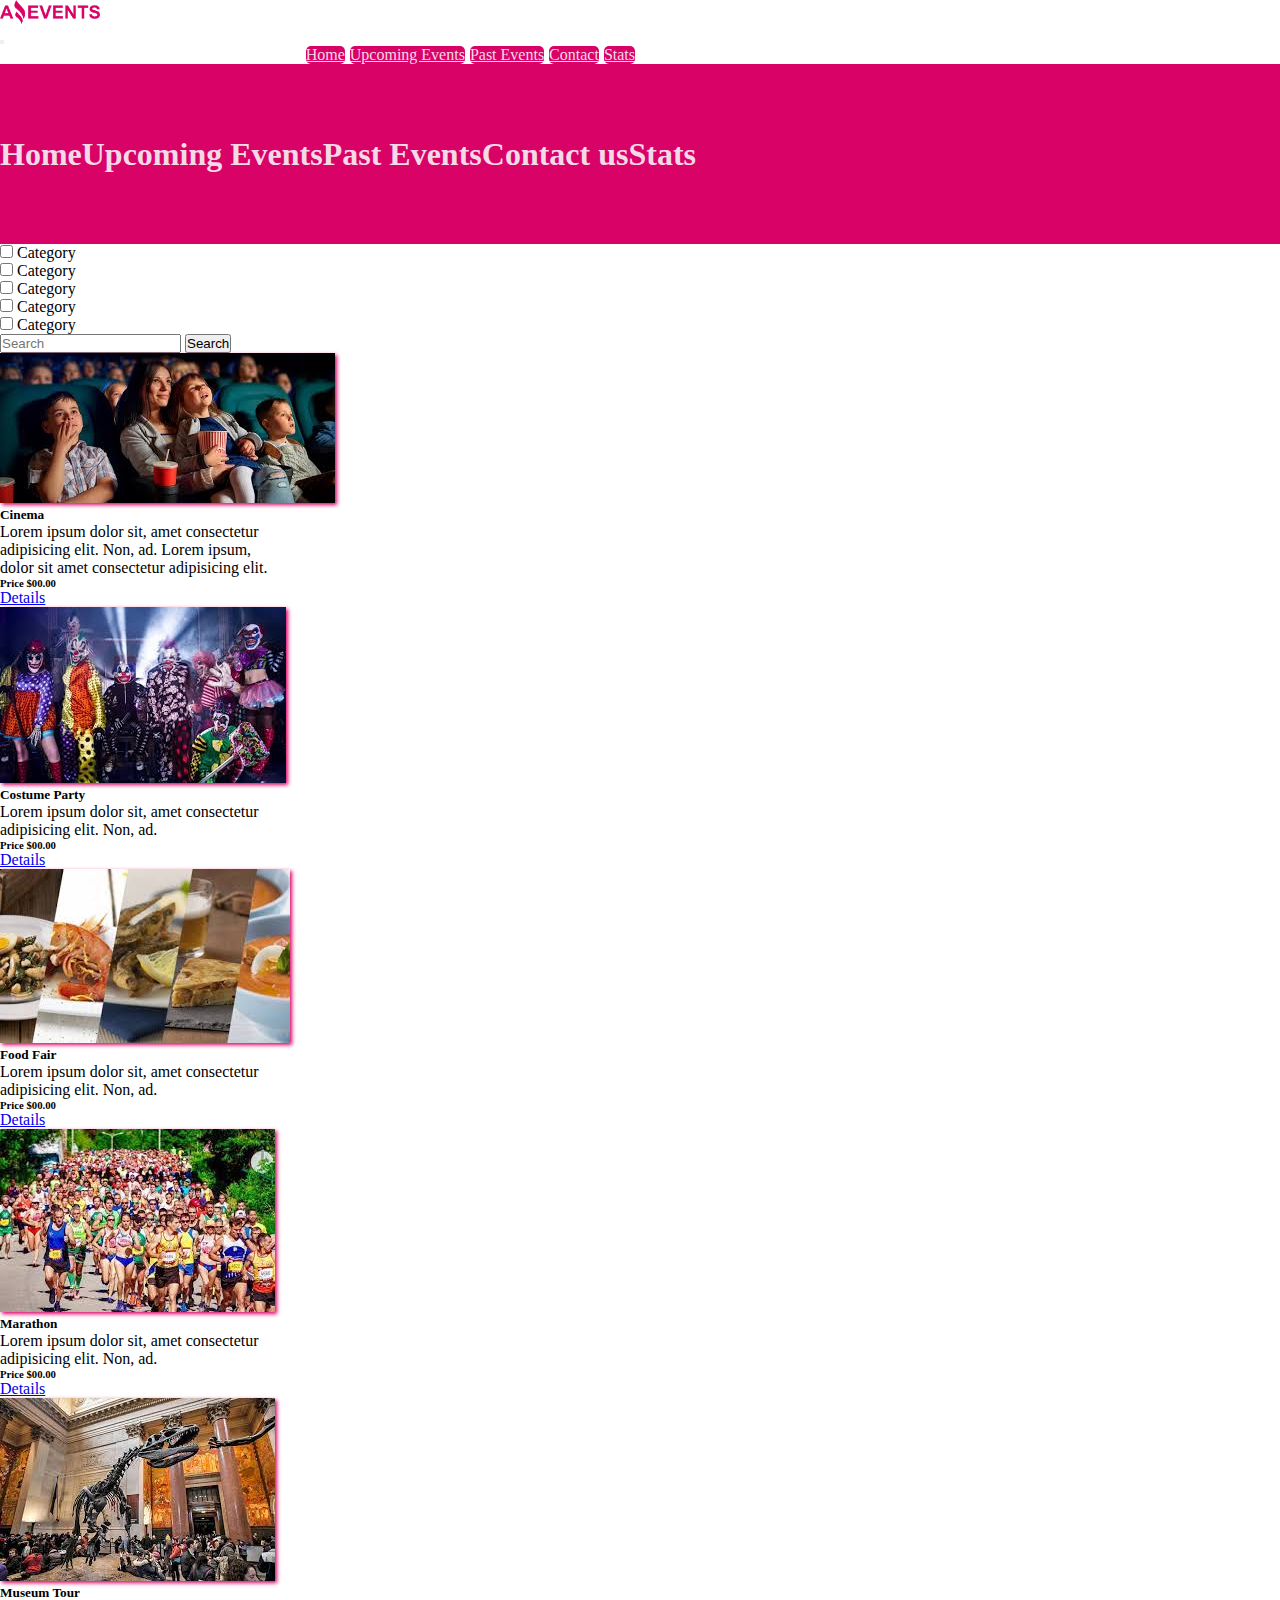
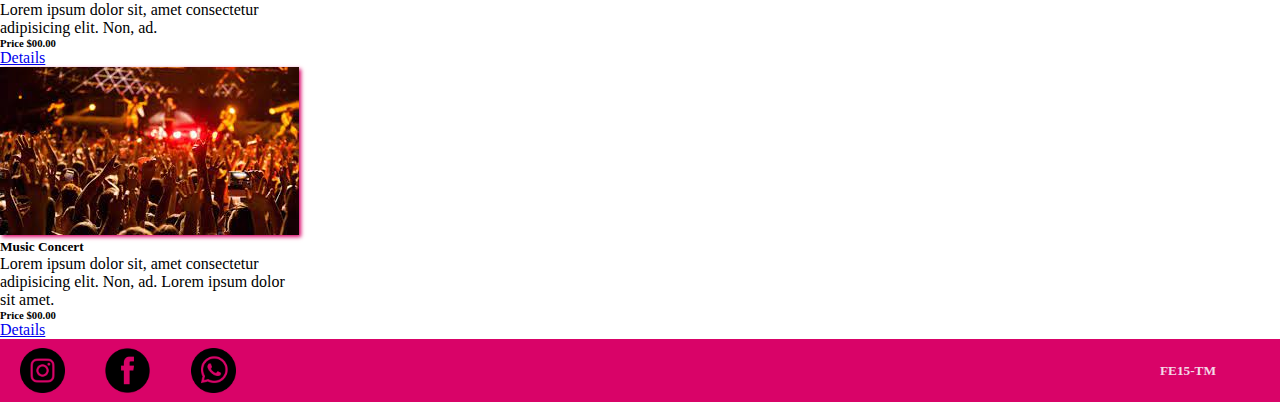
<file: index.html>
<!DOCTYPE html>
<html lang="en">
<head>
    <meta charset="UTF-8">
    <meta http-equiv="X-UA-Compatible" content="IE=edge">
    <meta name="viewport" content="width=device-width, initial-scale=1.0">
    <title>Amazing Events</title>
    <link rel="shortcut icon" href="./assets/images/favicon.ico" type="image/x-icon">
    <link rel="stylesheet" href="./assets/css/styles.css">
    <link href="https://cdn.jsdelivr.net/npm/bootstrap@5.3.0-alpha1/dist/css/bootstrap.min.css" rel="stylesheet" integrity="sha384-GLhlTQ8iRABdZLl6O3oVMWSktQOp6b7In1Zl3/Jr59b6EGGoI1aFkw7cmDA6j6gD" crossorigin="anonymous">
</head>
<body>
    <header>
        <nav class="navbar navbar-expand-lg bg-body-tertiary">
            <div class="container">
                <a class="navbar-brand" href="#">
                <img src="./assets/images/logo.png" alt="logo" width="100" height="24">
                </a>
            </div>
            <nav class="navbar navbar-expand-lg bg-body-tertiary">
            <div class="container-fluid">
                <button class="navbar-toggler" type="button" data-bs-toggle="collapse" data-bs-target="#navbarNavAltMarkup" aria-controls="navbarNavAltMarkup" aria-expanded="false" aria-label="Toggle navigation">
                <span class="navbar-toggler-icon"></span>
                </button>
                <div class="collapse navbar-collapse" id="navbarNavAltMarkup">
                <div class="navbar-nav">
                    <a class="nav-link active" aria-current="page" href="#">Home</a>
                    <a class="nav-link" href="./upcoming_Events.html">Upcoming Events</a>
                    <a class="nav-link" href="./past_Events.html">Past Events</a>
                    <a class="nav-link" href="./contact.html">Contact</a>
                    <a class="nav-link" href="./stats.html">Stats</a>
                </div>
                </div>
            </div>
            </nav>
        </nav>
        <div id="carouselExampleSlidesOnly" class="carousel slide" data-bs-ride="carousel">
            <div class="carousel-inner bg-gradient">
            <div class="carousel-item active">
                <h1>Home</h1>
            </div>
            <div class="carousel-item">
                <h1>Upcoming Events</h1>
            </div>
            <div class="carousel-item">
                <h1>Past Events</h1>
            </div>
            <div class="carousel-item">
                <h1>Contact us</h1>
            </div>
            <div class="carousel-item">
                <h1>Stats</h1>
            </div>
            </div>
        </div>
    </header>
    
    <main class="main bg-body-tertiary">
    <div class="checkout p-3 d-flex flex-wrap">
        <div class="form-check form-check-inline">
        <input class="form-check-input bg-danger" type="checkbox" id="inlineCheckbox1" value="option1">
        <label class="form-check-label" for="inlineCheckbox1">Category</label>
        </div>
        <div class="form-check form-check-inline">
        <input class="form-check-input bg-danger" type="checkbox" id="inlineCheckbox2" value="option2">
        <label class="form-check-label" for="inlineCheckbox2">Category</label>
        </div>
        <div class="form-check form-check-inline">
        <input class="form-check-input bg-danger" type="checkbox" id="inlineCheckbox3" value="option3">
        <label class="form-check-label" for="inlineCheckbox3">Category</label>
        </div>
        <div class="form-check form-check-inline">
        <input class="form-check-input bg-danger" type="checkbox" id="inlineCheckbox4" value="option4">
        <label class="form-check-label" for="inlineCheckbox2">Category</label>
        </div>
        <div class="form-check form-check-inline">
        <input class="form-check-input bg-danger" type="checkbox" id="inlineCheckbox5" value="option5">
        <label class="form-check-label" for="inlineCheckbox3">Category</label>
        </div>
        <div class="container-fluid d-flex justify-content-end">
        <form class="d-flex" role="search">
            <input class="form-control me-2" type="search" placeholder="Search" aria-label="Search">
            <button class="btn btn-outline-danger" type="submit">Search</button>
        </form>
        </div>
    </div>

    <div class="cards p-5 d-flex d-inline flex-wrap gap-5 justify-content-around">
        <div class="card" style="width: 18rem;">
        <img src="./assets/images/Cinema.jpg" class="card-img-top" alt="cinema">
        <div class="card-body">
            <h5 class="card-title">Cinema</h5>
            <p class="card-text">Lorem ipsum dolor sit, amet consectetur adipisicing elit.
                Non, ad. Lorem ipsum, dolor sit amet consectetur adipisicing elit.</p>
        </div>
        <div class="card-body d-flex justify-content-around">
            <h6 class="price p-1">Price $00.00</h6>
            <a href="./html/cinema.html" class="btn btn-outline-danger">Details</a>
        </div>
        </div>
        <div class="card" style="width: 18rem;">
        <img src="./assets/images/Costume_Party.jpg" class="card-img-top" alt="cinema">
        <div class="card-body">
            <h5 class="card-title">Costume Party</h5>
            <p class="card-text">Lorem ipsum dolor sit, amet consectetur adipisicing elit. Non, ad.</p>
        </div>
        <div class="card-body d-flex justify-content-around">
            <h6 class="price p-1">Price $00.00</h6>
            <a href="./html/costume_Party.html" class="btn btn-outline-danger">Details</a>
        </div>
        </div>        
        <div class="card" style="width: 18rem;">
        <img src="./assets/images/Food_Fair.jpg" class="card-img-top" alt="cinema">
        <div class="card-body">
            <h5 class="card-title">Food Fair</h5>
            <p class="card-text">Lorem ipsum dolor sit, amet consectetur adipisicing elit. Non, ad.</p>
        </div>
        <div class="card-body d-flex justify-content-around">
            <h6 class="price p-1">Price $00.00</h6>
            <a href="./html/food.html" class="btn btn-outline-danger">Details</a>
        </div>
        </div>        
        <div class="card" style="width: 18rem;">
        <img src="./assets/images/Marathon.jpg" class="card-img-top" alt="cinema">
        <div class="card-body">
            <h5 class="card-title">Marathon</h5>
            <p class="card-text">Lorem ipsum dolor sit, amet consectetur adipisicing elit. Non, ad.</p>
        </div>
        <div class="card-body d-flex justify-content-around">
            <h6 class="price p-1">Price $00.00</h6>
            <a href="./html/marathon.html" class="btn btn-outline-danger">Details</a>
        </div>
        </div>        
        <div class="card" style="width: 18rem;">
        <img src="./assets/images/Museum_Tour.jpg" class="card-img-top" alt="cinema">
        <div class="card-body">
            <h5 class="card-title">Museum Tour</h5>
            <p class="card-text">Lorem ipsum dolor sit, amet consectetur adipisicing elit. Non, ad.</p>
        </div>
        <div class="card-body d-flex justify-content-around">
            <h6 class="price p-1">Price $00.00</h6>
            <a href="./html/museum.html" class="btn btn-outline-danger">Details</a>
        </div>
        </div>        
        <div class="card" style="width: 18rem;">
        <img src="./assets/images/Music_Concert.jpg" class="card-img-top" alt="cinema">
        <div class="card-body">
            <h5 class="card-title">Music Concert</h5>
            <p class="card-text">Lorem ipsum dolor sit, amet consectetur adipisicing elit. Non, ad. 
                Lorem ipsum dolor sit amet.</p>
        </div>
        <div class="card-body d-flex justify-content-around">
            <h6 class="price p-1">Price $00.00</h6>
            <a href="./html/music.html" class="btn btn-outline-danger">Details</a>
        </div>
        </div>
    </div>
    </main>

    <footer class="footer bg-gradient">
        <div class="net">
            <img class="ig" src="./assets/images/ig.png" alt="ig">
            <img class="fb" src="./assets/images/fb.png" alt="face">
            <img class="wa" src="./assets/images/whatsapp.png" alt="whatsapp">
        </div>
    <div class="cohort">
        <h5 class="co-num">FE15-TM</h5>
    </div>
    </footer>

    <script src="https://cdn.jsdelivr.net/npm/bootstrap@5.3.0-alpha1/dist/js/bootstrap.bundle.min.js" integrity="sha384-w76AqPfDkMBDXo30jS1Sgez6pr3x5MlQ1ZAGC+nuZB+EYdgRZgiwxhTBTkF7CXvN" crossorigin="anonymous"></script>
</body>
</html>
</file>
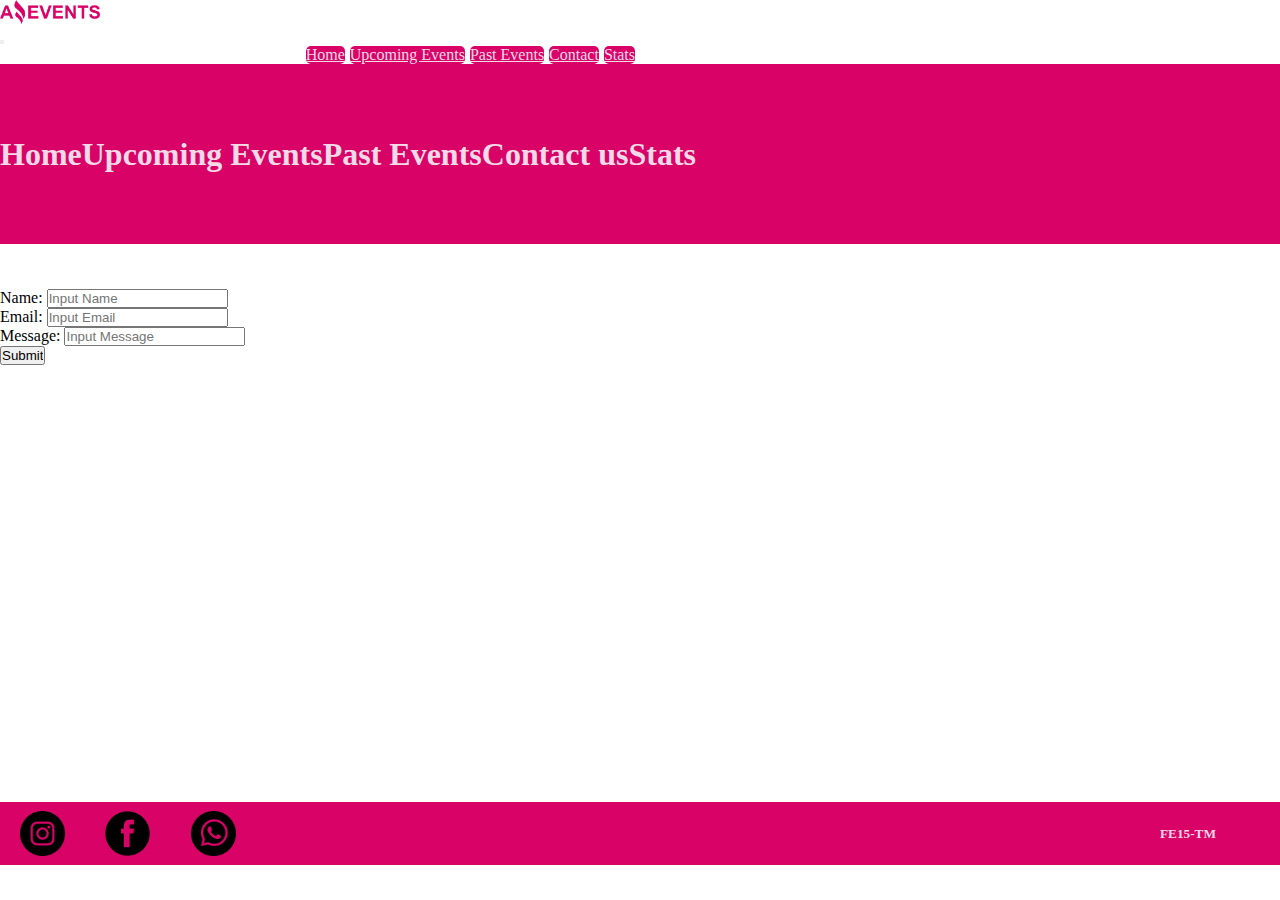
<file: contact.html>
<!DOCTYPE html>
<html lang="en">
<head>
    <meta charset="UTF-8">
    <meta http-equiv="X-UA-Compatible" content="IE=edge">
    <meta name="viewport" content="width=device-width, initial-scale=1.0">
    <title>Amazing Events</title>
    <link rel="shortcut icon" href="./assets/images/favicon.ico" type="image/x-icon">
    <link rel="stylesheet" href="./assets/css/styles.css">
    <link rel="preconnect" href="https://fonts.googleapis.com">
    <link rel="preconnect" href="https://fonts.gstatic.com" crossorigin>
    <link href="https://fonts.googleapis.com/css2?family=Roboto:ital@1&display=swap" rel="stylesheet">
    <link href="https://cdn.jsdelivr.net/npm/bootstrap@5.3.0-alpha1/dist/css/bootstrap.min.css" rel="stylesheet" integrity="sha384-GLhlTQ8iRABdZLl6O3oVMWSktQOp6b7In1Zl3/Jr59b6EGGoI1aFkw7cmDA6j6gD" crossorigin="anonymous">
</head>
<body>
    <header>
        <nav class="navbar navbar-expand-lg bg-body-tertiary">
            <div class="container">
                <a class="navbar-brand" href="#">
                <img src="./assets/images/logo.png" alt="logo" width="100" height="24">
                </a>
            </div>
            <nav class="navbar navbar-expand-lg bg-body-tertiary">
            <div class="container-fluid">
                <button class="navbar-toggler" type="button" data-bs-toggle="collapse" data-bs-target="#navbarNavAltMarkup" aria-controls="navbarNavAltMarkup" aria-expanded="false" aria-label="Toggle navigation">
                <span class="navbar-toggler-icon"></span>
                </button>
                <div class="collapse navbar-collapse" id="navbarNavAltMarkup">
                <div class="navbar-nav">
                    <a class="nav-link" aria-current="page" href="./index.html">Home</a>
                    <a class="nav-link" href="./upcoming_Events.html">Upcoming Events</a>
                    <a class="nav-link" href="./past_Events.html">Past Events</a>
                    <a class="nav-link active" href="#">Contact</a>
                    <a class="nav-link" href="./Stats.html">Stats</a>
                </div>
                </div>
            </div>
            </nav>
        </nav>
        <div id="carouselExampleSlidesOnly" class="carousel slide" data-bs-ride="carousel">
            <div class="carousel-inner">
            <div class="carousel-item">
                <h1>Home</h1>
            </div>
            <div class="carousel-item">
                <h1>Upcoming Events</h1>
            </div>
            <div class="carousel-item">
                <h1>Past Events</h1>
            </div>
            <div class="carousel-item active">
                <h1>Contact us</h1>
            </div>
            <div class="carousel-item">
                <h1>Stats</h1>
            </div>
            </div>
        </div>
    </header>
    
    <main class="main-contact bg-body-tertiary">
        <div class="form d-flex flex-column justify-content-center align-items-center">
            <div class="mb-3 w-50">
                <label for="formGroupExampleInput" class="form-label">Name:</label>
                <input type="text" class="form-control" id="formGroupExampleInput" placeholder="Input Name">
            </div>
            <div class="mb-3 w-50">
                <label for="formGroupExampleInput2" class="form-label">Email:</label>
                <input type="text" class="form-control" id="formGroupExampleInput2" placeholder="Input Email">
            </div>
            <div class="mb-3 w-50">
                <label for="formGroupExampleInput2" class="form-label">Message:</label>
                <input type="text" class="form-control" id="formGroupExampleInput3" placeholder="Input Message">
            </div>
            <input class="btn btn-danger" type="submit" value="Submit">
        </div>
    </main>

    <footer class="footer">
        <div class="net">
            <img class="ig" src="./assets/images/ig.png" alt="ig">
            <img class="fb" src="./assets/images/fb.png" alt="face">
            <img class="wa" src="./assets/images/whatsapp.png" alt="whatsapp">
        </div>
    <div class="cohort">
        <h5 class="co-num">FE15-TM</h5>
    </div>
    </footer>

    <script src="https://cdn.jsdelivr.net/npm/bootstrap@5.3.0-alpha1/dist/js/bootstrap.bundle.min.js" integrity="sha384-w76AqPfDkMBDXo30jS1Sgez6pr3x5MlQ1ZAGC+nuZB+EYdgRZgiwxhTBTkF7CXvN" crossorigin="anonymous"></script>
</body>
</html>
</file>
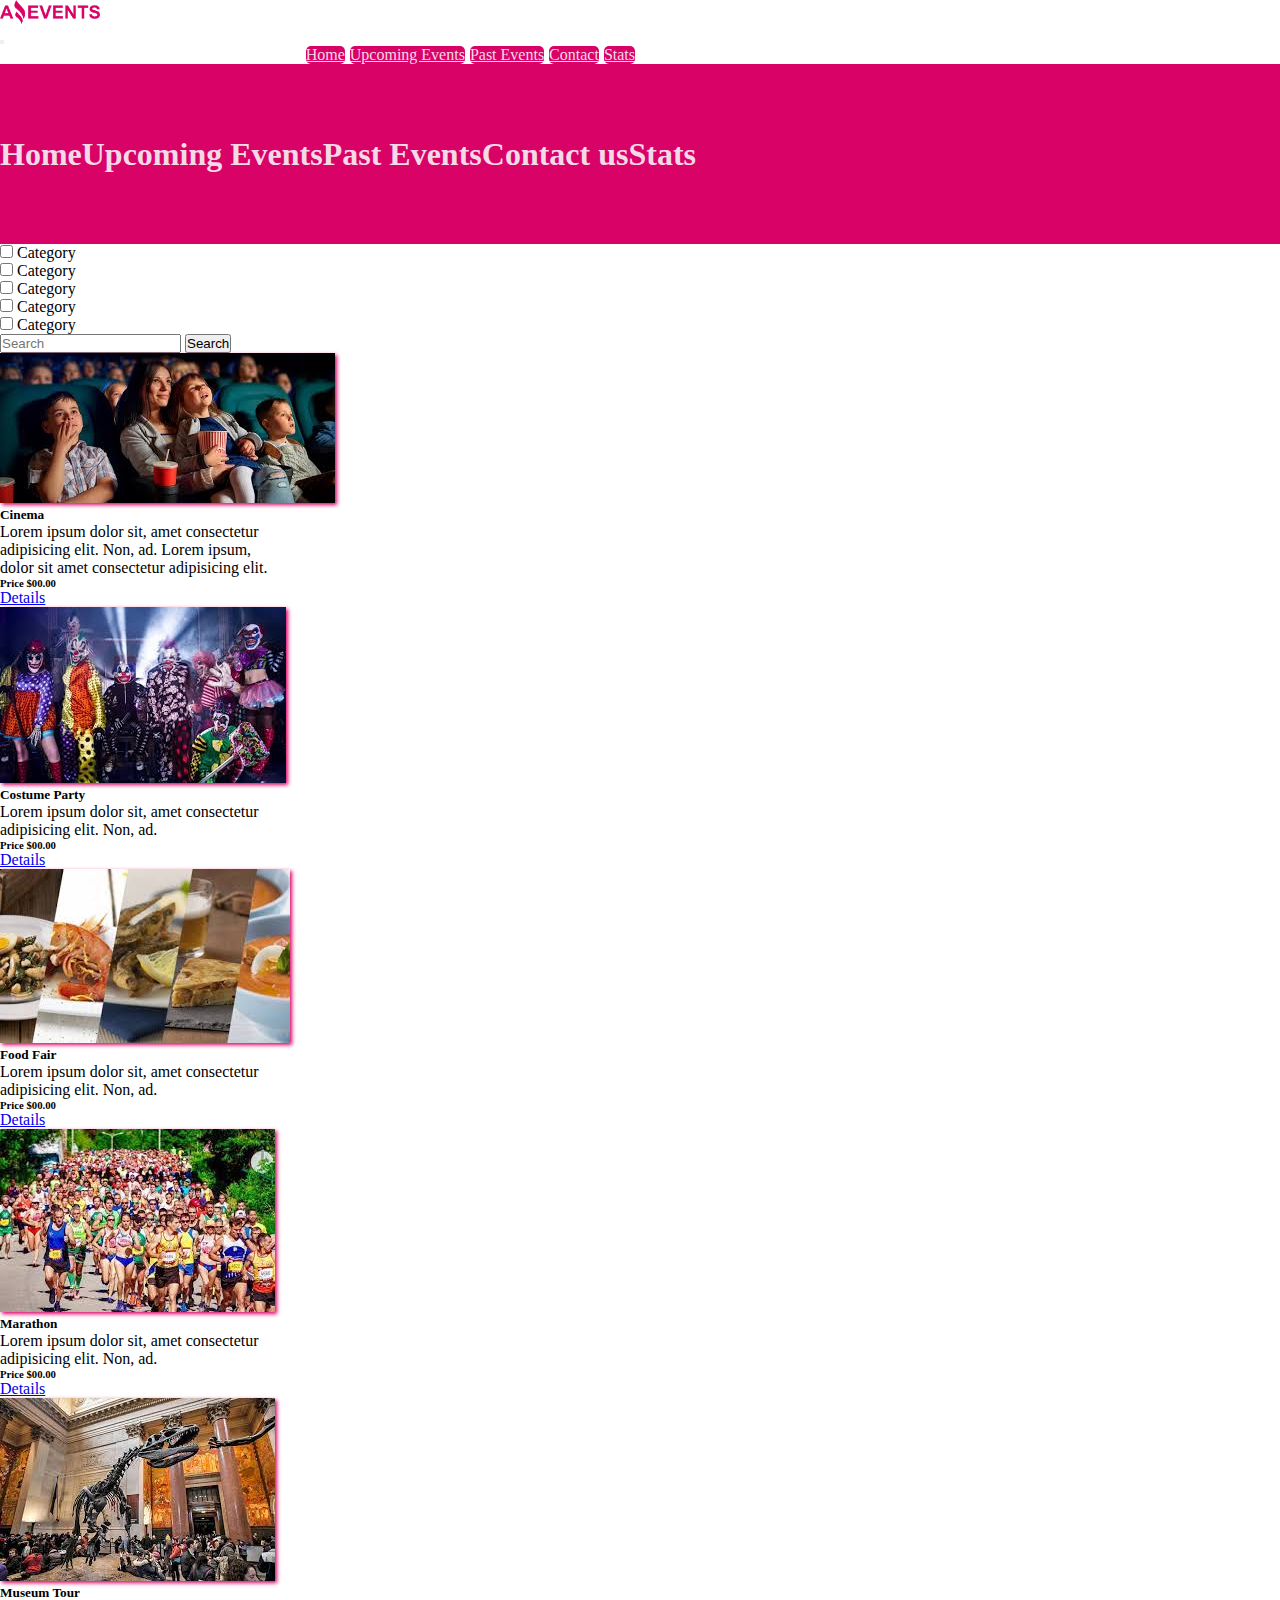
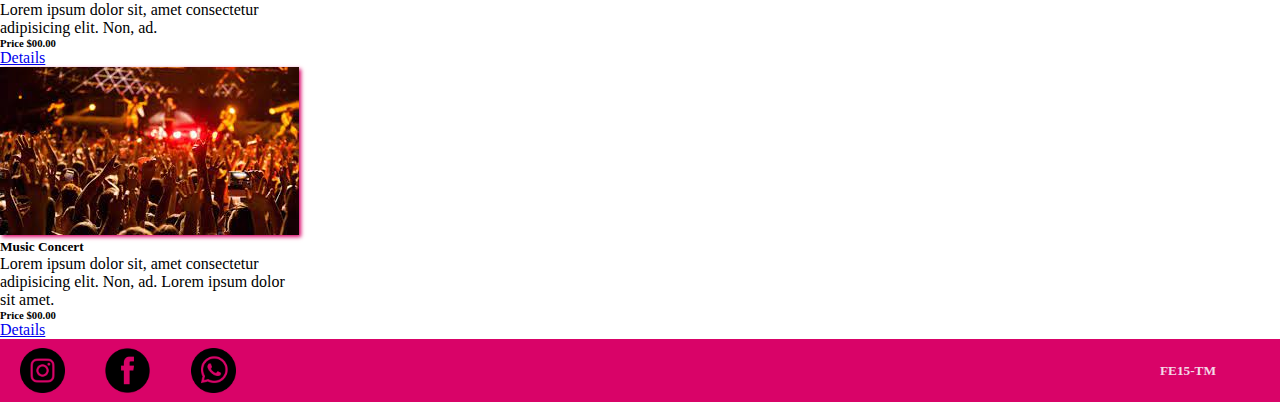
<file: past_Events.html>
<!DOCTYPE html>
<html lang="en">
<head>
    <meta charset="UTF-8">
    <meta http-equiv="X-UA-Compatible" content="IE=edge">
    <meta name="viewport" content="width=device-width, initial-scale=1.0">
    <title>Amazing Events</title>
    <link rel="shortcut icon" href="./assets/images/favicon.ico" type="image/x-icon">
    <link rel="stylesheet" href="./assets/css/styles.css">
    <link href="https://cdn.jsdelivr.net/npm/bootstrap@5.3.0-alpha1/dist/css/bootstrap.min.css" rel="stylesheet" integrity="sha384-GLhlTQ8iRABdZLl6O3oVMWSktQOp6b7In1Zl3/Jr59b6EGGoI1aFkw7cmDA6j6gD" crossorigin="anonymous">
</head>
<body>
    <header>
        <nav class="navbar navbar-expand-lg bg-body-tertiary">
            <div class="container">
                <a class="navbar-brand" href="#">
                <img src="./assets/images/logo.png" alt="logo" width="100" height="24">
                </a>
            </div>
            <nav class="navbar navbar-expand-lg bg-body-tertiary">
            <div class="container-fluid">
                <button class="navbar-toggler" type="button" data-bs-toggle="collapse" data-bs-target="#navbarNavAltMarkup" aria-controls="navbarNavAltMarkup" aria-expanded="false" aria-label="Toggle navigation">
                <span class="navbar-toggler-icon"></span>
                </button>
                <div class="collapse navbar-collapse" id="navbarNavAltMarkup">
                <div class="navbar-nav">
                    <a class="nav-link" aria-current="page" href="./index.html">Home</a>
                    <a class="nav-link" href="./upcoming_Events.html">Upcoming Events</a>
                    <a class="nav-link active" href="#">Past Events</a>
                    <a class="nav-link" href="./contact.html">Contact</a>
                    <a class="nav-link" href="./stats.html">Stats</a>
                </div>
                </div>
            </div>
            </nav>
        </nav>
        <div id="carouselExampleSlidesOnly" class="carousel slide" data-bs-ride="carousel">
            <div class="carousel-inner bg-gradient">
            <div class="carousel-item">
                <h1>Home</h1>
            </div>
            <div class="carousel-item">
                <h1>Upcoming Events</h1>
            </div>
            <div class="carousel-item active">
                <h1>Past Events</h1>
            </div>
            <div class="carousel-item">
                <h1>Contact us</h1>
            </div>
            <div class="carousel-item">
                <h1>Stats</h1>
            </div>
            </div>
        </div>
    </header>
    
    <main class="main bg-body-tertiary">
    <div class="checkout p-3 d-flex flex-wrap">
        <div class="form-check form-check-inline">
        <input class="form-check-input bg-danger" type="checkbox" id="inlineCheckbox1" value="option1">
        <label class="form-check-label" for="inlineCheckbox1">Category</label>
        </div>
        <div class="form-check form-check-inline">
        <input class="form-check-input bg-danger" type="checkbox" id="inlineCheckbox2" value="option2">
        <label class="form-check-label" for="inlineCheckbox2">Category</label>
        </div>
        <div class="form-check form-check-inline">
        <input class="form-check-input bg-danger" type="checkbox" id="inlineCheckbox3" value="option3">
        <label class="form-check-label" for="inlineCheckbox3">Category</label>
        </div>
        <div class="form-check form-check-inline">
        <input class="form-check-input bg-danger" type="checkbox" id="inlineCheckbox4" value="option4">
        <label class="form-check-label" for="inlineCheckbox2">Category</label>
        </div>
        <div class="form-check form-check-inline">
        <input class="form-check-input bg-danger" type="checkbox" id="inlineCheckbox5" value="option5">
        <label class="form-check-label" for="inlineCheckbox3">Category</label>
        </div>
        <div class="container-fluid d-flex justify-content-end">
        <form class="d-flex" role="search">
            <input class="form-control me-2" type="search" placeholder="Search" aria-label="Search">
            <button class="btn btn-outline-danger" type="submit">Search</button>
        </form>
        </div>
    </div>

    <div class="cards p-5 d-flex d-inline flex-wrap gap-5 justify-content-around">
        <div class="card" style="width: 18rem;">
        <img src="./assets/images/Cinema.jpg" class="card-img-top" alt="cinema">
        <div class="card-body">
            <h5 class="card-title">Cinema</h5>
            <p class="card-text">Lorem ipsum dolor sit, amet consectetur adipisicing elit.
                Non, ad. Lorem ipsum, dolor sit amet consectetur adipisicing elit.</p>
        </div>
        <div class="card-body d-flex justify-content-around">
            <h6 class="price p-1">Price $00.00</h6>
            <a href="./html/cinema.html" class="btn btn-outline-danger">Details</a>
        </div>
        </div>
        <div class="card" style="width: 18rem;">
        <img src="./assets/images/Costume_Party.jpg" class="card-img-top" alt="cinema">
        <div class="card-body">
            <h5 class="card-title">Costume Party</h5>
            <p class="card-text">Lorem ipsum dolor sit, amet consectetur adipisicing elit. Non, ad.</p>
        </div>
        <div class="card-body d-flex justify-content-around">
            <h6 class="price p-1">Price $00.00</h6>
            <a href="./html/costume_Party.html" class="btn btn-outline-danger">Details</a>
        </div>
        </div>        
        <div class="card" style="width: 18rem;">
        <img src="./assets/images/Food_Fair.jpg" class="card-img-top" alt="cinema">
        <div class="card-body">
            <h5 class="card-title">Food Fair</h5>
            <p class="card-text">Lorem ipsum dolor sit, amet consectetur adipisicing elit. Non, ad.</p>
        </div>
        <div class="card-body d-flex justify-content-around">
            <h6 class="price p-1">Price $00.00</h6>
            <a href="./html/food.html" class="btn btn-outline-danger">Details</a>
        </div>
        </div>        
        <div class="card" style="width: 18rem;">
        <img src="./assets/images/Marathon.jpg" class="card-img-top" alt="cinema">
        <div class="card-body">
            <h5 class="card-title">Marathon</h5>
            <p class="card-text">Lorem ipsum dolor sit, amet consectetur adipisicing elit. Non, ad.</p>
        </div>
        <div class="card-body d-flex justify-content-around">
            <h6 class="price p-1">Price $00.00</h6>
            <a href="./html/marathon.html" class="btn btn-outline-danger">Details</a>
        </div>
        </div>        
        <div class="card" style="width: 18rem;">
        <img src="./assets/images/Museum_Tour.jpg" class="card-img-top" alt="cinema">
        <div class="card-body">
            <h5 class="card-title">Museum Tour</h5>
            <p class="card-text">Lorem ipsum dolor sit, amet consectetur adipisicing elit. Non, ad.</p>
        </div>
        <div class="card-body d-flex justify-content-around">
            <h6 class="price p-1">Price $00.00</h6>
            <a href="./html/museum.html" class="btn btn-outline-danger">Details</a>
        </div>
        </div>        
        <div class="card" style="width: 18rem;">
        <img src="./assets/images/Music_Concert.jpg" class="card-img-top" alt="cinema">
        <div class="card-body">
            <h5 class="card-title">Music Concert</h5>
            <p class="card-text">Lorem ipsum dolor sit, amet consectetur adipisicing elit. Non, ad. 
                Lorem ipsum dolor sit amet.</p>
        </div>
        <div class="card-body d-flex justify-content-around">
            <h6 class="price p-1">Price $00.00</h6>
            <a href="./html/music.html" class="btn btn-outline-danger">Details</a>
        </div>
        </div>
    </div>
    </main>

    <footer class="footer bg-gradient">
        <div class="net">
            <img class="ig" src="./assets/images/ig.png" alt="ig">
            <img class="fb" src="./assets/images/fb.png" alt="face">
            <img class="wa" src="./assets/images/whatsapp.png" alt="whatsapp">
        </div>
    <div class="cohort">
        <h5 class="co-num">FE15-TM</h5>
    </div>
    </footer>

    <script src="https://cdn.jsdelivr.net/npm/bootstrap@5.3.0-alpha1/dist/js/bootstrap.bundle.min.js" integrity="sha384-w76AqPfDkMBDXo30jS1Sgez6pr3x5MlQ1ZAGC+nuZB+EYdgRZgiwxhTBTkF7CXvN" crossorigin="anonymous"></script>
</body>
</html>
</file>
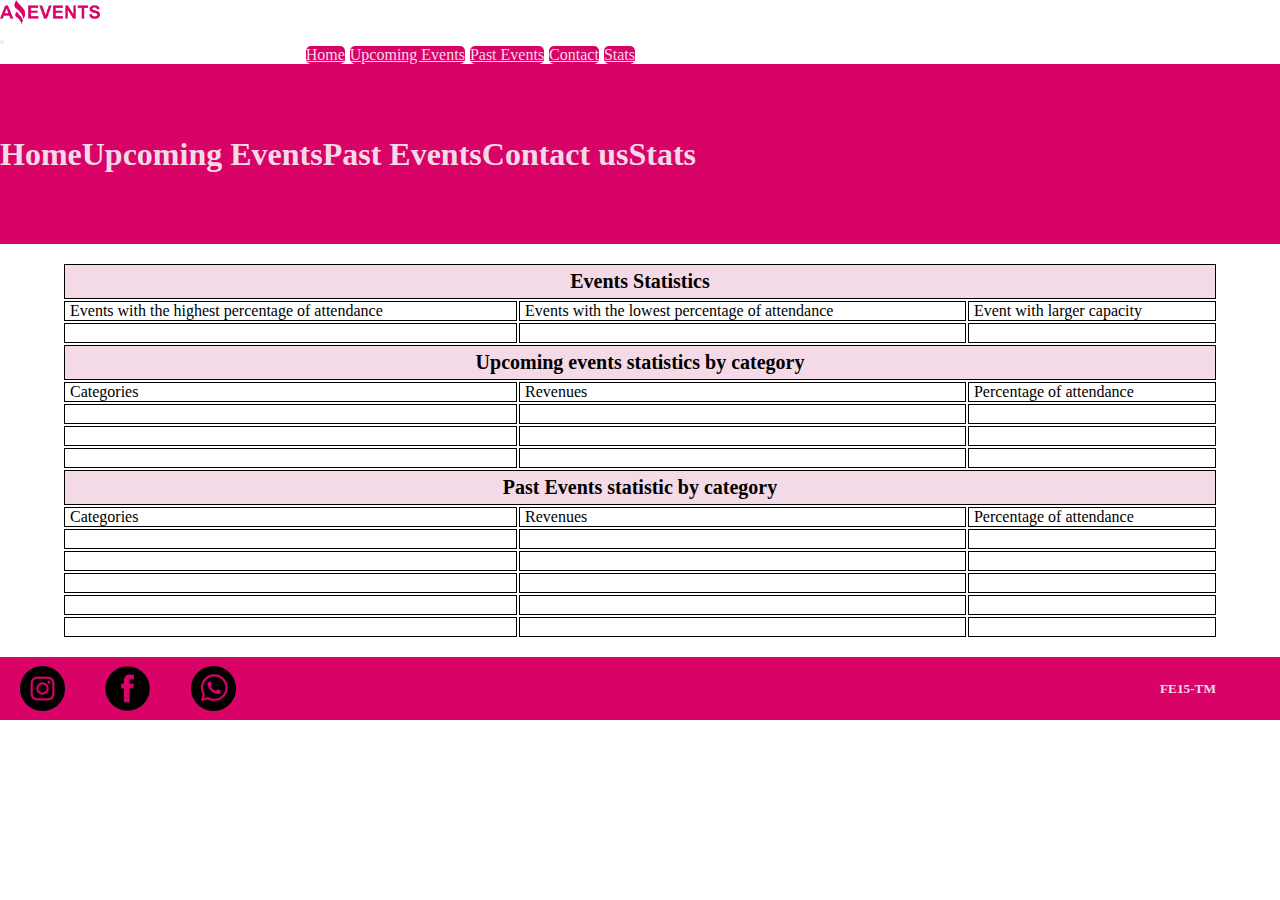
<file: stats.html>
<!DOCTYPE html>
<html lang="en">
<head>
    <meta charset="UTF-8">
    <meta http-equiv="X-UA-Compatible" content="IE=edge">
    <meta name="viewport" content="width=device-width, initial-scale=1.0">
    <title>Amazing Events</title>
    <link rel="shortcut icon" href="./assets/images/favicon.ico" type="image/x-icon">
    <link rel="stylesheet" href="./assets/css/styles.css">
    <link rel="preconnect" href="https://fonts.googleapis.com">
    <link rel="preconnect" href="https://fonts.gstatic.com" crossorigin>
    <link href="https://fonts.googleapis.com/css2?family=Roboto:ital@1&display=swap" rel="stylesheet">
    <link href="https://cdn.jsdelivr.net/npm/bootstrap@5.3.0-alpha1/dist/css/bootstrap.min.css" rel="stylesheet" integrity="sha384-GLhlTQ8iRABdZLl6O3oVMWSktQOp6b7In1Zl3/Jr59b6EGGoI1aFkw7cmDA6j6gD" crossorigin="anonymous">
</head>
<body>
    <header>
        <nav class="navbar navbar-expand-lg bg-body-tertiary">
            <div class="container">
                <a class="navbar-brand" href="#">
                <img src="./assets/images/logo.png" alt="logo" width="100" height="24">
                </a>
            </div>
            <nav class="navbar navbar-expand-lg bg-body-tertiary">
            <div class="container-fluid">
                <button class="navbar-toggler" type="button" data-bs-toggle="collapse" data-bs-target="#navbarNavAltMarkup" aria-controls="navbarNavAltMarkup" aria-expanded="false" aria-label="Toggle navigation">
                <span class="navbar-toggler-icon"></span>
                </button>
                <div class="collapse navbar-collapse" id="navbarNavAltMarkup">
                <div class="navbar-nav">
                    <a class="nav-link" aria-current="page" href="./index.html">Home</a>
                    <a class="nav-link" href="./upcoming_Events.html">Upcoming Events</a>
                    <a class="nav-link" href="./past_Events.html">Past Events</a>
                    <a class="nav-link" href="./Contact.html">Contact</a>
                    <a class="nav-link active" href="#">Stats</a>
                </div>
                </div>
            </div>
            </nav>
        </nav>
        <div id="carouselExampleSlidesOnly" class="carousel slide" data-bs-ride="carousel">
            <div class="carousel-inner">
            <div class="carousel-item">
                <h1>Home</h1>
            </div>
            <div class="carousel-item">
                <h1>Upcoming Events</h1>
            </div>
            <div class="carousel-item">
                <h1>Past Events</h1>
            </div>
            <div class="carousel-item">
                <h1>Contact us</h1>
            </div>
            <div class="carousel-item active">
                <h1>Stats</h1>
            </div>
            </div>
        </div>
    </header>
    
    <main class="main-stats">
        <table>
            <tr>
                <th class="col-th" colspan="3">Events Statistics</th>
            </tr>
            <tr>
                <td class="tab-td">Events with the highest percentage of attendance</td>
                <td class="tab-td">Events with the lowest percentage of attendance</td>
                <td class="tab-td">Event with larger capacity</td>
            </tr>
            <tr>
                <td class="tab-td">&nbsp</td>
                <td class="tab-td"></td>
                <td class="tab-td"></td>
            </tr>
                <tr>
                    <th class="col-th" colspan="3">Upcoming events statistics by category</th>
                </tr>
                <tr>
                    <td class="tab-td">Categories</td>
                    <td class="tab-td">Revenues</td>
                    <td class="tab-td">Percentage of attendance</td>
                </tr>
                <tr>
                    <td class="tab-td">&nbsp</td>
                    <td class="tab-td"></td>
                    <td class="tab-td"></td>
                </tr>
                <tr>
                    <td class="tab-td">&nbsp</td>
                    <td class="tab-td"></td>
                    <td class="tab-td"></td>
                </tr>
                <tr>
                    <td class="tab-td">&nbsp</td>
                    <td class="tab-td"></td>
                    <td class="tab-td"></td>
                </tr>
                    <tr>
                        <th class="col-th" colspan="3">Past Events statistic by category</th>
                    </tr>
                    <tr>
                        <td class="tab-td">Categories</td>
                        <td class="tab-td">Revenues</td>
                        <td class="tab-td">Percentage of attendance</td>
                    </tr>
                    <tr>
                        <td class="tab-td">&nbsp</td>
                        <td class="tab-td"></td>
                        <td class="tab-td"></td>
                    </tr>
                    <tr>
                        <td class="tab-td">&nbsp</td>
                        <td class="tab-td"></td>
                        <td class="tab-td"></td>
                    </tr>
                    <tr>
                        <td class="tab-td">&nbsp</td>
                        <td class="tab-td"></td>
                        <td class="tab-td"></td>
                    </tr>
                    <tr>
                        <td class="tab-td">&nbsp</td>
                        <td class="tab-td"></td>
                        <td class="tab-td"></td>
                    </tr>
                    <tr>
                        <td class="tab-td">&nbsp</td>
                        <td class="tab-td"></td>
                        <td class="tab-td"></td>
                    </tr>
        </table>
    </main>

    <footer class="footer">
        <div class="net">
            <img class="ig" src="./assets/images/ig.png" alt="ig">
            <img class="fb" src="./assets/images/fb.png" alt="face">
            <img class="wa" src="./assets/images/whatsapp.png" alt="whatsapp">
        </div>
    <div class="cohort">
        <h5 class="co-num">FE15-TM</h5>
    </div>
    </footer>

    <script src="https://cdn.jsdelivr.net/npm/bootstrap@5.3.0-alpha1/dist/js/bootstrap.bundle.min.js" integrity="sha384-w76AqPfDkMBDXo30jS1Sgez6pr3x5MlQ1ZAGC+nuZB+EYdgRZgiwxhTBTkF7CXvN" crossorigin="anonymous"></script>
</body>
</html>
</file>
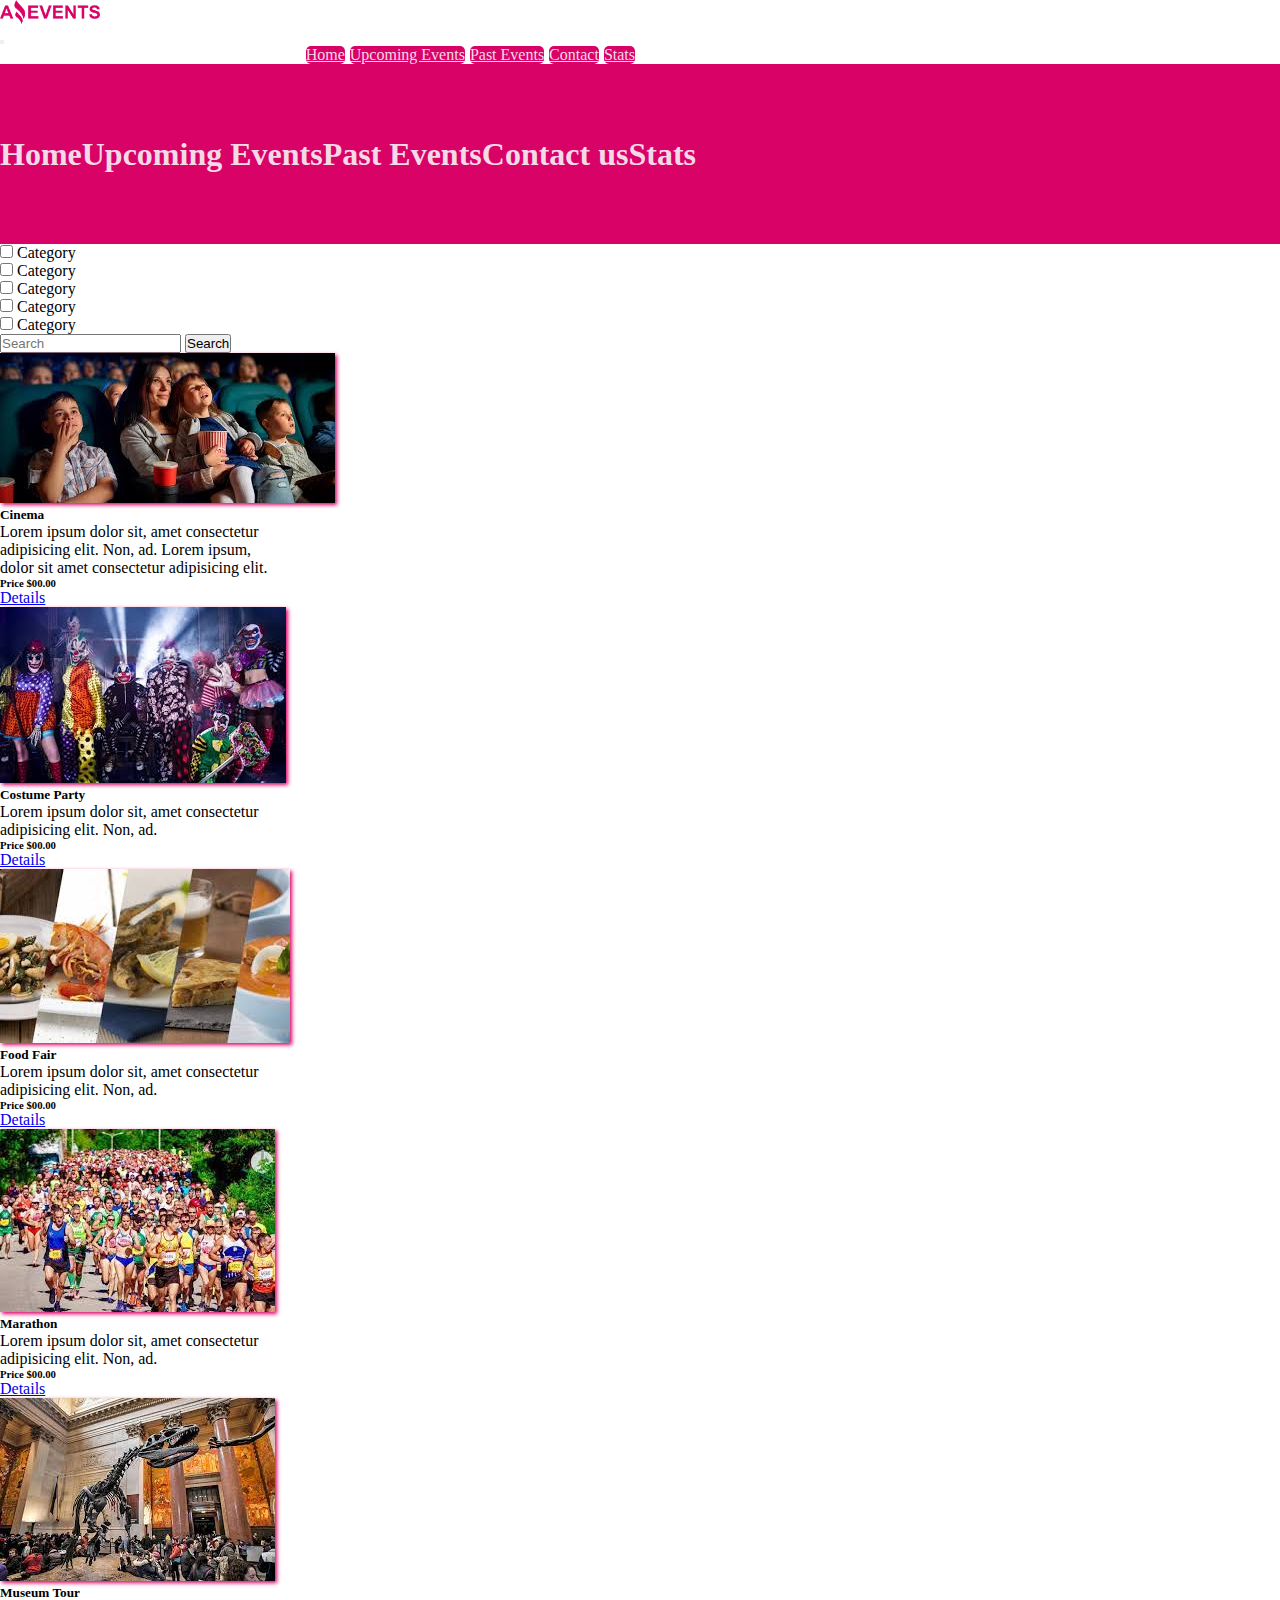
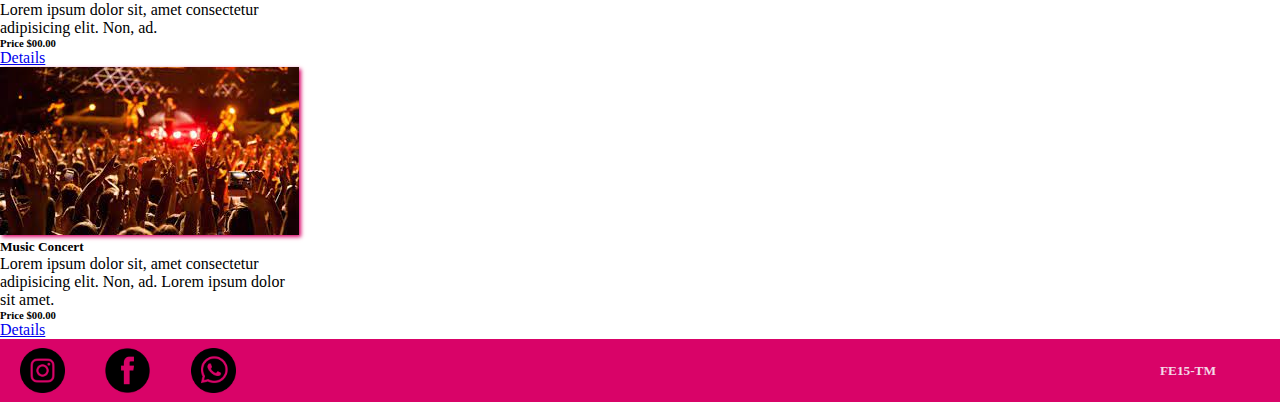
<file: upcoming_Events.html>
<!DOCTYPE html>
<html lang="en">
<head>
    <meta charset="UTF-8">
    <meta http-equiv="X-UA-Compatible" content="IE=edge">
    <meta name="viewport" content="width=device-width, initial-scale=1.0">
    <title>Amazing Events</title>
    <link rel="shortcut icon" href="./assets/images/favicon.ico" type="image/x-icon">
    <link rel="stylesheet" href="./assets/css/styles.css">
    <link href="https://cdn.jsdelivr.net/npm/bootstrap@5.3.0-alpha1/dist/css/bootstrap.min.css" rel="stylesheet" integrity="sha384-GLhlTQ8iRABdZLl6O3oVMWSktQOp6b7In1Zl3/Jr59b6EGGoI1aFkw7cmDA6j6gD" crossorigin="anonymous">
</head>
<body>
    <header>
        <nav class="navbar navbar-expand-lg bg-body-tertiary">
            <div class="container">
                <a class="navbar-brand" href="#">
                <img src="./assets/images/logo.png" alt="logo" width="100" height="24">
                </a>
            </div>
            <nav class="navbar navbar-expand-lg bg-body-tertiary">
            <div class="container-fluid">
                <button class="navbar-toggler" type="button" data-bs-toggle="collapse" data-bs-target="#navbarNavAltMarkup" aria-controls="navbarNavAltMarkup" aria-expanded="false" aria-label="Toggle navigation">
                <span class="navbar-toggler-icon"></span>
                </button>
                <div class="collapse navbar-collapse" id="navbarNavAltMarkup">
                <div class="navbar-nav">
                    <a class="nav-link" aria-current="page" href="./index.html">Home</a>
                    <a class="nav-link active" href="#">Upcoming Events</a>
                    <a class="nav-link" href="./past_Events.html">Past Events</a>
                    <a class="nav-link" href="./contact.html">Contact</a>
                    <a class="nav-link" href="./stats.html">Stats</a>
                </div>
                </div>
            </div>
            </nav>
        </nav>
        <div id="carouselExampleSlidesOnly" class="carousel slide" data-bs-ride="carousel">
            <div class="carousel-inner bg-gradient">
            <div class="carousel-item">
                <h1>Home</h1>
            </div>
            <div class="carousel-item active">
                <h1>Upcoming Events</h1>
            </div>
            <div class="carousel-item">
                <h1>Past Events</h1>
            </div>
            <div class="carousel-item">
                <h1>Contact us</h1>
            </div>
            <div class="carousel-item">
                <h1>Stats</h1>
            </div>
            </div>
        </div>
    </header>
    
    <main class="main bg-body-tertiary">
    <div class="checkout p-3 d-flex flex-wrap">
        <div class="form-check form-check-inline">
        <input class="form-check-input bg-danger" type="checkbox" id="inlineCheckbox1" value="option1">
        <label class="form-check-label" for="inlineCheckbox1">Category</label>
        </div>
        <div class="form-check form-check-inline">
        <input class="form-check-input bg-danger" type="checkbox" id="inlineCheckbox2" value="option2">
        <label class="form-check-label" for="inlineCheckbox2">Category</label>
        </div>
        <div class="form-check form-check-inline">
        <input class="form-check-input bg-danger" type="checkbox" id="inlineCheckbox3" value="option3">
        <label class="form-check-label" for="inlineCheckbox3">Category</label>
        </div>
        <div class="form-check form-check-inline">
        <input class="form-check-input bg-danger" type="checkbox" id="inlineCheckbox4" value="option4">
        <label class="form-check-label" for="inlineCheckbox2">Category</label>
        </div>
        <div class="form-check form-check-inline">
        <input class="form-check-input bg-danger" type="checkbox" id="inlineCheckbox5" value="option5">
        <label class="form-check-label" for="inlineCheckbox3">Category</label>
        </div>
        <div class="container-fluid d-flex justify-content-end">
        <form class="d-flex" role="search">
            <input class="form-control me-2" type="search" placeholder="Search" aria-label="Search">
            <button class="btn btn-outline-danger" type="submit">Search</button>
        </form>
        </div>
    </div>

    <div class="cards p-5 d-flex d-inline flex-wrap gap-5 justify-content-around">
        <div class="card" style="width: 18rem;">
        <img src="./assets/images/Cinema.jpg" class="card-img-top" alt="cinema">
        <div class="card-body">
            <h5 class="card-title">Cinema</h5>
            <p class="card-text">Lorem ipsum dolor sit, amet consectetur adipisicing elit.
                Non, ad. Lorem ipsum, dolor sit amet consectetur adipisicing elit.</p>
        </div>
        <div class="card-body d-flex justify-content-around">
            <h6 class="price p-1">Price $00.00</h6>
            <a href="./html/cinema.html" class="btn btn-outline-danger">Details</a>
        </div>
        </div>
        <div class="card" style="width: 18rem;">
        <img src="./assets/images/Costume_Party.jpg" class="card-img-top" alt="cinema">
        <div class="card-body">
            <h5 class="card-title">Costume Party</h5>
            <p class="card-text">Lorem ipsum dolor sit, amet consectetur adipisicing elit. Non, ad.</p>
        </div>
        <div class="card-body d-flex justify-content-around">
            <h6 class="price p-1">Price $00.00</h6>
            <a href="./html/costume_Party.html" class="btn btn-outline-danger">Details</a>
        </div>
        </div>        
        <div class="card" style="width: 18rem;">
        <img src="./assets/images/Food_Fair.jpg" class="card-img-top" alt="cinema">
        <div class="card-body">
            <h5 class="card-title">Food Fair</h5>
            <p class="card-text">Lorem ipsum dolor sit, amet consectetur adipisicing elit. Non, ad.</p>
        </div>
        <div class="card-body d-flex justify-content-around">
            <h6 class="price p-1">Price $00.00</h6>
            <a href="./html/food.html" class="btn btn-outline-danger">Details</a>
        </div>
        </div>        
        <div class="card" style="width: 18rem;">
        <img src="./assets/images/Marathon.jpg" class="card-img-top" alt="cinema">
        <div class="card-body">
            <h5 class="card-title">Marathon</h5>
            <p class="card-text">Lorem ipsum dolor sit, amet consectetur adipisicing elit. Non, ad.</p>
        </div>
        <div class="card-body d-flex justify-content-around">
            <h6 class="price p-1">Price $00.00</h6>
            <a href="./html/marathon.html" class="btn btn-outline-danger">Details</a>
        </div>
        </div>        
        <div class="card" style="width: 18rem;">
        <img src="./assets/images/Museum_Tour.jpg" class="card-img-top" alt="cinema">
        <div class="card-body">
            <h5 class="card-title">Museum Tour</h5>
            <p class="card-text">Lorem ipsum dolor sit, amet consectetur adipisicing elit. Non, ad.</p>
        </div>
        <div class="card-body d-flex justify-content-around">
            <h6 class="price p-1">Price $00.00</h6>
            <a href="./html/museum.html" class="btn btn-outline-danger">Details</a>
        </div>
        </div>        
        <div class="card" style="width: 18rem;">
        <img src="./assets/images/Music_Concert.jpg" class="card-img-top" alt="cinema">
        <div class="card-body">
            <h5 class="card-title">Music Concert</h5>
            <p class="card-text">Lorem ipsum dolor sit, amet consectetur adipisicing elit. Non, ad. 
                Lorem ipsum dolor sit amet.</p>
        </div>
        <div class="card-body d-flex justify-content-around">
            <h6 class="price p-1">Price $00.00</h6>
            <a href="./html/music.html" class="btn btn-outline-danger">Details</a>
        </div>
        </div>
    </div>
    </main>

    <footer class="footer bg-gradient">
        <div class="net">
            <img class="ig" src="./assets/images/ig.png" alt="ig">
            <img class="fb" src="./assets/images/fb.png" alt="face">
            <img class="wa" src="./assets/images/whatsapp.png" alt="whatsapp">
        </div>
    <div class="cohort">
        <h5 class="co-num">FE15-TM</h5>
    </div>
    </footer>

    <script src="https://cdn.jsdelivr.net/npm/bootstrap@5.3.0-alpha1/dist/js/bootstrap.bundle.min.js" integrity="sha384-w76AqPfDkMBDXo30jS1Sgez6pr3x5MlQ1ZAGC+nuZB+EYdgRZgiwxhTBTkF7CXvN" crossorigin="anonymous"></script>
</body>
</html>
</file>
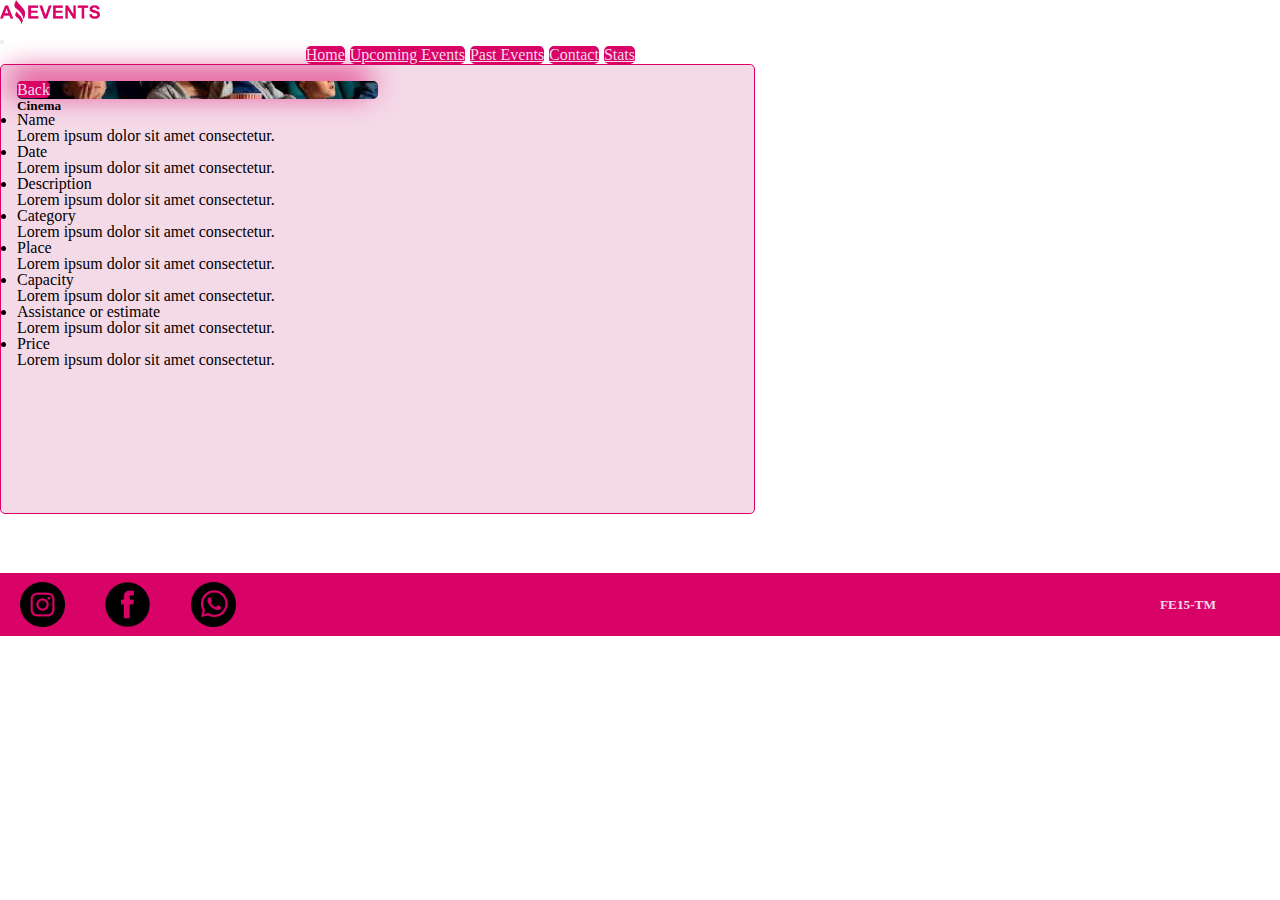
<file: html/cinema.html>
<!DOCTYPE html>
<html lang="en">
<head>
    <meta charset="UTF-8">
    <meta http-equiv="X-UA-Compatible" content="IE=edge">
    <meta name="viewport" content="width=device-width, initial-scale=1.0">
    <title>Amazing Events</title>
    <link rel="shortcut icon" href="./assets/images/favicon.ico" type="image/x-icon">
    <link rel="stylesheet" href="../assets/css/styles.css">
    <link href="https://cdn.jsdelivr.net/npm/bootstrap@5.3.0-alpha1/dist/css/bootstrap.min.css" rel="stylesheet" integrity="sha384-GLhlTQ8iRABdZLl6O3oVMWSktQOp6b7In1Zl3/Jr59b6EGGoI1aFkw7cmDA6j6gD" crossorigin="anonymous">
</head>
<body>
    <header>
        <nav class="navbar navbar-expand-lg bg-danger-subtle">
            <div class="container">
                <a class="navbar-brand" href="#">
                <img src="../assets/images/logo.png" alt="logo" width="100" height="24">
                </a>
            </div>
            <nav class="navbar navbar-expand-lg bg-danger-subtle">
            <div class="container-fluid">
                <button class="navbar-toggler" type="button" data-bs-toggle="collapse" data-bs-target="#navbarNavAltMarkup" aria-controls="navbarNavAltMarkup" aria-expanded="false" aria-label="Toggle navigation">
                <span class="navbar-toggler-icon"></span>
                </button>
                <div class="collapse navbar-collapse" id="navbarNavAltMarkup">
                <div class="navbar-nav">
                    <a class="nav-link" aria-current="page" href="../index.html">Home</a>
                    <a class="nav-link" href="../upcoming_Events.html">Upcoming Events</a>
                    <a class="nav-link" href="../past_Events.html">Past Events</a>
                    <a class="nav-link" href="../contact.html">Contact</a>
                    <a class="nav-link" href="../stats.html">Stats</a>
                </div>
                </div>
            </div>
            </nav>
        </nav>
    </header>
    
<main>
    <div class="main-card d-flex justify-content-center align-items-center bg-danger-subtle">
        <div class="card-double d-flex justify-content-center">
            <div class="left-cine">
                <a href="../index.html" class="btn-back px-4">Back</a>
            </div>
            <div class="rigth d-flex flex-column justify-content-end">
                <h5 class="r-cine text-center pt-1">Cinema</h5>
                <div class="li px-4 pt-1 overflow-y-auto">
                    <li>Name
                        <ol>Lorem ipsum dolor sit amet consectetur.</ol>
                    </li>
                    <li>Date
                        <ol>Lorem ipsum dolor sit amet consectetur.</ol>
                    </li>
                    <li>Description
                        <ol>Lorem ipsum dolor sit amet consectetur.</ol>
                    </li>
                    <li>Category
                        <ol>Lorem ipsum dolor sit amet consectetur.</ol>
                    </li>
                    <li>Place
                        <ol>Lorem ipsum dolor sit amet consectetur.</ol>
                    </li>
                    <li>Capacity
                        <ol>Lorem ipsum dolor sit amet consectetur.</ol>
                    </li>
                    <li>Assistance or estimate
                        <ol>Lorem ipsum dolor sit amet consectetur.</ol>
                    </li>
                    <li>Price
                        <ol>Lorem ipsum dolor sit amet consectetur.</ol>
                    </li>
                </div>
                
            </div>
        </div>
    </div>
</main>

    <footer class="footer bg-gradient">
        <div class="net">
            <img class="ig" src="../assets/images/ig.png" alt="ig">
            <img class="fb" src="../assets/images/fb.png" alt="face">
            <img class="wa" src="../assets/images/whatsapp.png" alt="whatsapp">
        </div>
    <div class="cohort">
        <h5 class="co-num">FE15-TM</h5>
    </div>
    </footer>

    <script src="https://cdn.jsdelivr.net/npm/bootstrap@5.3.0-alpha1/dist/js/bootstrap.bundle.min.js" integrity="sha384-w76AqPfDkMBDXo30jS1Sgez6pr3x5MlQ1ZAGC+nuZB+EYdgRZgiwxhTBTkF7CXvN" crossorigin="anonymous"></script>
</body>
</html>
</file>
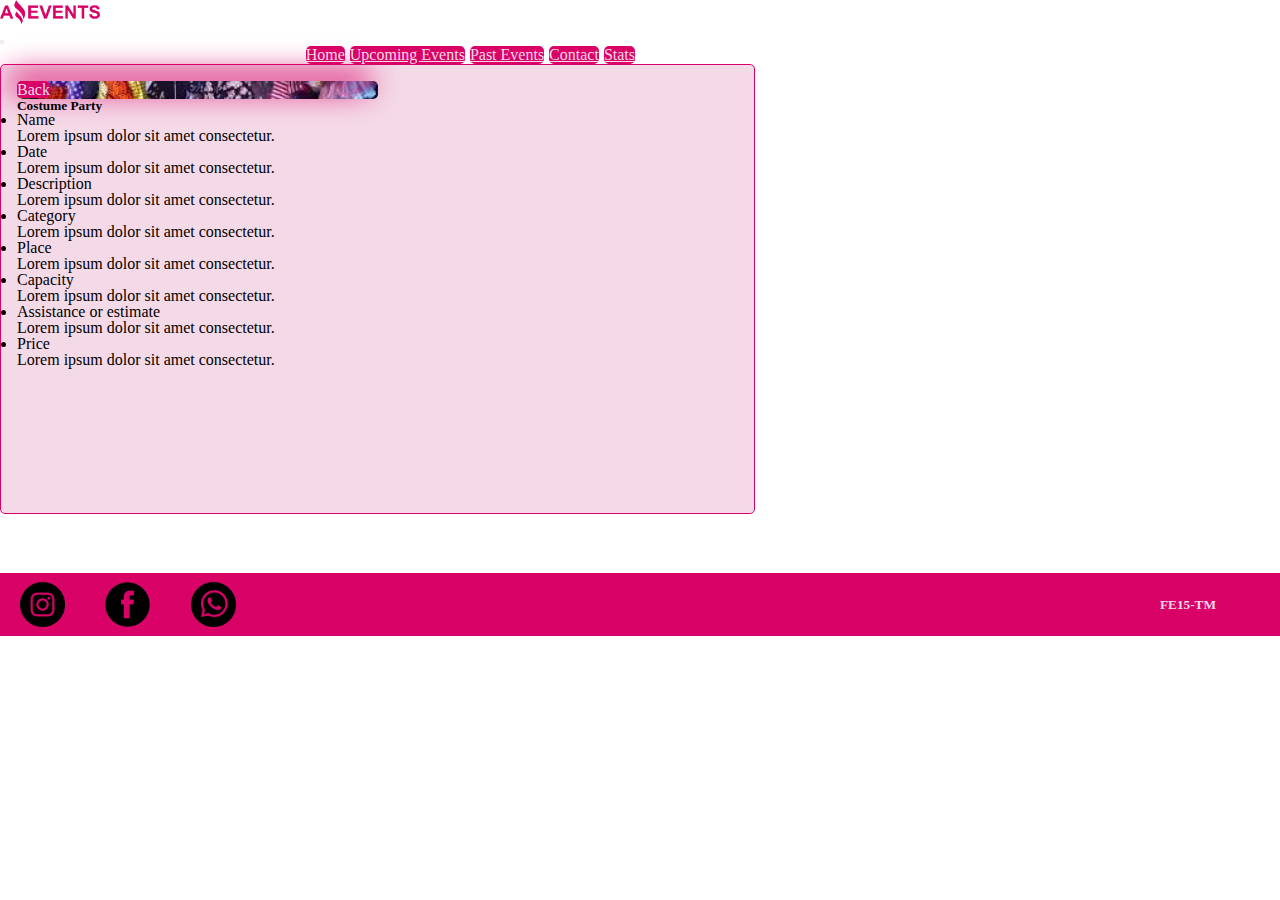
<file: html/costume_Party.html>
<!DOCTYPE html>
<html lang="en">
<head>
    <meta charset="UTF-8">
    <meta http-equiv="X-UA-Compatible" content="IE=edge">
    <meta name="viewport" content="width=device-width, initial-scale=1.0">
    <title>Amazing Events</title>
    <link rel="shortcut icon" href="./assets/images/favicon.ico" type="image/x-icon">
    <link rel="stylesheet" href="../assets/css/styles.css">
    <link href="https://cdn.jsdelivr.net/npm/bootstrap@5.3.0-alpha1/dist/css/bootstrap.min.css" rel="stylesheet" integrity="sha384-GLhlTQ8iRABdZLl6O3oVMWSktQOp6b7In1Zl3/Jr59b6EGGoI1aFkw7cmDA6j6gD" crossorigin="anonymous">
</head>
<body>
    <header>
        <nav class="navbar navbar-expand-lg bg-danger-subtle">
            <div class="container">
                <a class="navbar-brand" href="#">
                <img src="../assets/images/logo.png" alt="logo" width="100" height="24">
                </a>
            </div>
            <nav class="navbar navbar-expand-lg bg-danger-subtle">
            <div class="container-fluid">
                <button class="navbar-toggler" type="button" data-bs-toggle="collapse" data-bs-target="#navbarNavAltMarkup" aria-controls="navbarNavAltMarkup" aria-expanded="false" aria-label="Toggle navigation">
                <span class="navbar-toggler-icon"></span>
                </button>
                <div class="collapse navbar-collapse" id="navbarNavAltMarkup">
                <div class="navbar-nav">
                    <a class="nav-link" aria-current="page" href="../index.html">Home</a>
                    <a class="nav-link" href="../upcoming_Events.html">Upcoming Events</a>
                    <a class="nav-link" href="../past_Events.html">Past Events</a>
                    <a class="nav-link" href="../contact.html">Contact</a>
                    <a class="nav-link" href="../stats.html">Stats</a>
                </div>
                </div>
            </div>
            </nav>
        </nav>
    </header>
    
<main>
    <div class="main-card d-flex justify-content-center align-items-center bg-danger-subtle">
        <div class="card-double d-flex justify-content-center">
            <div class="left-costume">
                <a href="../index.html" class="btn-back px-4">Back</a>
            </div>
            <div class="rigth d-flex flex-column justify-content-end">
                <h5 class="r-cine text-center pt-1">Costume Party</h5>
                <div class="li px-4 pt-1 overflow-y-auto">
                    <li>Name
                        <ol>Lorem ipsum dolor sit amet consectetur.</ol>
                    </li>
                    <li>Date
                        <ol>Lorem ipsum dolor sit amet consectetur.</ol>
                    </li>
                    <li>Description
                        <ol>Lorem ipsum dolor sit amet consectetur.</ol>
                    </li>
                    <li>Category
                        <ol>Lorem ipsum dolor sit amet consectetur.</ol>
                    </li>
                    <li>Place
                        <ol>Lorem ipsum dolor sit amet consectetur.</ol>
                    </li>
                    <li>Capacity
                        <ol>Lorem ipsum dolor sit amet consectetur.</ol>
                    </li>
                    <li>Assistance or estimate
                        <ol>Lorem ipsum dolor sit amet consectetur.</ol>
                    </li>
                    <li>Price
                        <ol>Lorem ipsum dolor sit amet consectetur.</ol>
                    </li>
                </div>
                
            </div>
        </div>
    </div>
</main>

    <footer class="footer bg-gradient">
        <div class="net">
            <img class="ig" src="../assets/images/ig.png" alt="ig">
            <img class="fb" src="../assets/images/fb.png" alt="face">
            <img class="wa" src="../assets/images/whatsapp.png" alt="whatsapp">
        </div>
    <div class="cohort">
        <h5 class="co-num">FE15-TM</h5>
    </div>
    </footer>

    <script src="https://cdn.jsdelivr.net/npm/bootstrap@5.3.0-alpha1/dist/js/bootstrap.bundle.min.js" integrity="sha384-w76AqPfDkMBDXo30jS1Sgez6pr3x5MlQ1ZAGC+nuZB+EYdgRZgiwxhTBTkF7CXvN" crossorigin="anonymous"></script>
</body>
</html>
</file>
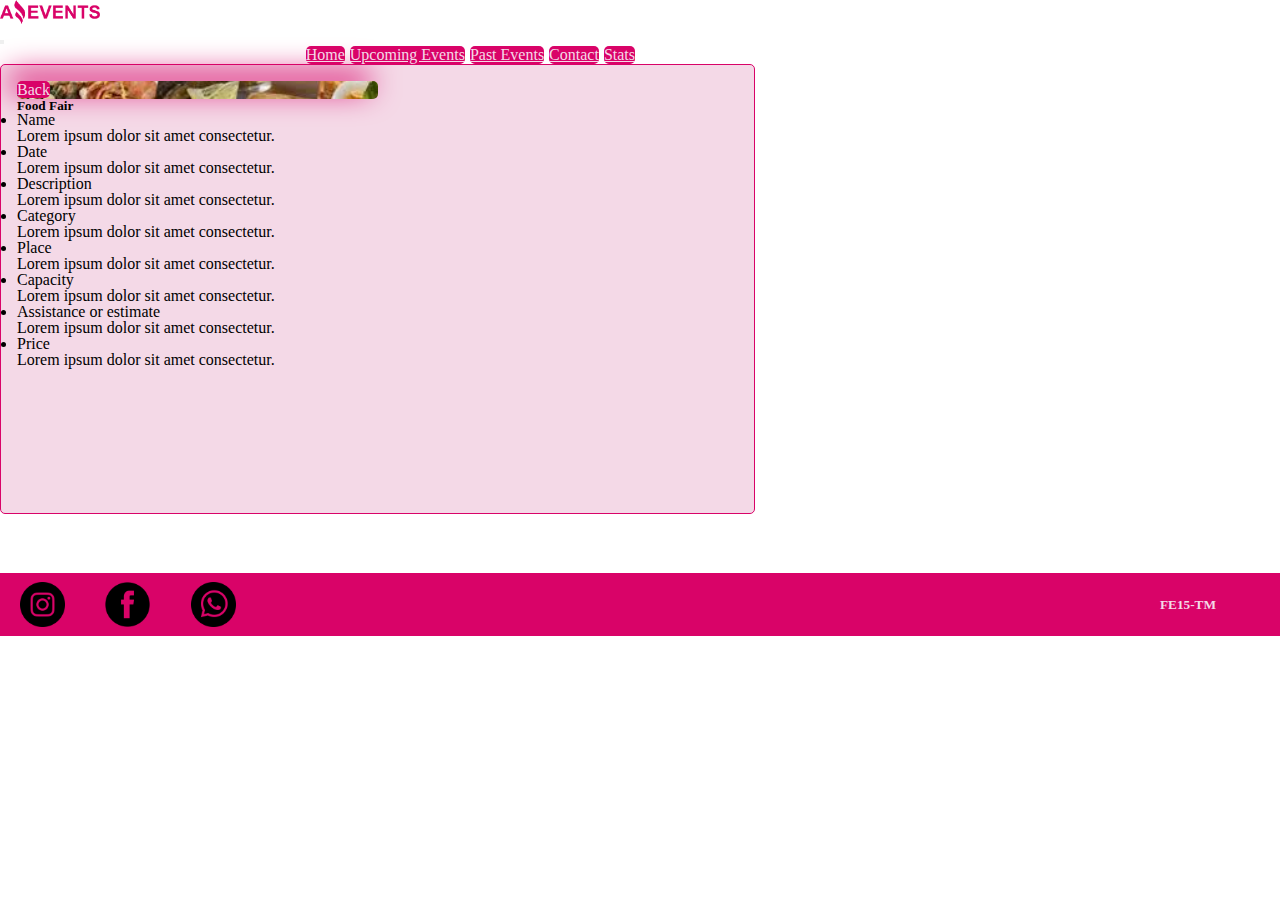
<file: html/food.html>
<!DOCTYPE html>
<html lang="en">
<head>
    <meta charset="UTF-8">
    <meta http-equiv="X-UA-Compatible" content="IE=edge">
    <meta name="viewport" content="width=device-width, initial-scale=1.0">
    <title>Amazing Events</title>
    <link rel="shortcut icon" href="./assets/images/favicon.ico" type="image/x-icon">
    <link rel="stylesheet" href="../assets/css/styles.css">
    <link href="https://cdn.jsdelivr.net/npm/bootstrap@5.3.0-alpha1/dist/css/bootstrap.min.css" rel="stylesheet" integrity="sha384-GLhlTQ8iRABdZLl6O3oVMWSktQOp6b7In1Zl3/Jr59b6EGGoI1aFkw7cmDA6j6gD" crossorigin="anonymous">
</head>
<body>
    <header>
        <nav class="navbar navbar-expand-lg bg-danger-subtle">
            <div class="container">
                <a class="navbar-brand" href="#">
                <img src="../assets/images/logo.png" alt="logo" width="100" height="24">
                </a>
            </div>
            <nav class="navbar navbar-expand-lg bg-danger-subtle">
            <div class="container-fluid">
                <button class="navbar-toggler" type="button" data-bs-toggle="collapse" data-bs-target="#navbarNavAltMarkup" aria-controls="navbarNavAltMarkup" aria-expanded="false" aria-label="Toggle navigation">
                <span class="navbar-toggler-icon"></span>
                </button>
                <div class="collapse navbar-collapse" id="navbarNavAltMarkup">
                <div class="navbar-nav">
                    <a class="nav-link" aria-current="page" href="../index.html">Home</a>
                    <a class="nav-link" href="../upcoming_Events.html">Upcoming Events</a>
                    <a class="nav-link" href="../past_Events.html">Past Events</a>
                    <a class="nav-link" href="../contact.html">Contact</a>
                    <a class="nav-link" href="../stats.html">Stats</a>
                </div>
                </div>
            </div>
            </nav>
        </nav>
    </header>
    
<main>
    <div class="main-card d-flex justify-content-center align-items-center bg-danger-subtle">
        <div class="card-double d-flex justify-content-center">
            <div class="left-food">
                <a href="../index.html" class="btn-back px-4">Back</a>
            </div>
            <div class="rigth d-flex flex-column justify-content-end">
                <h5 class="r-cine text-center pt-1">Food Fair</h5>
                <div class="li px-4 pt-1 overflow-y-auto">
                    <li>Name
                        <ol>Lorem ipsum dolor sit amet consectetur.</ol>
                    </li>
                    <li>Date
                        <ol>Lorem ipsum dolor sit amet consectetur.</ol>
                    </li>
                    <li>Description
                        <ol>Lorem ipsum dolor sit amet consectetur.</ol>
                    </li>
                    <li>Category
                        <ol>Lorem ipsum dolor sit amet consectetur.</ol>
                    </li>
                    <li>Place
                        <ol>Lorem ipsum dolor sit amet consectetur.</ol>
                    </li>
                    <li>Capacity
                        <ol>Lorem ipsum dolor sit amet consectetur.</ol>
                    </li>
                    <li>Assistance or estimate
                        <ol>Lorem ipsum dolor sit amet consectetur.</ol>
                    </li>
                    <li>Price
                        <ol>Lorem ipsum dolor sit amet consectetur.</ol>
                    </li>
                </div>
                
            </div>
        </div>
    </div>
</main>

    <footer class="footer bg-gradient">
        <div class="net">
            <img class="ig" src="../assets/images/ig.png" alt="ig">
            <img class="fb" src="../assets/images/fb.png" alt="face">
            <img class="wa" src="../assets/images/whatsapp.png" alt="whatsapp">
        </div>
    <div class="cohort">
        <h5 class="co-num">FE15-TM</h5>
    </div>
    </footer>

    <script src="https://cdn.jsdelivr.net/npm/bootstrap@5.3.0-alpha1/dist/js/bootstrap.bundle.min.js" integrity="sha384-w76AqPfDkMBDXo30jS1Sgez6pr3x5MlQ1ZAGC+nuZB+EYdgRZgiwxhTBTkF7CXvN" crossorigin="anonymous"></script>
</body>
</html>
</file>
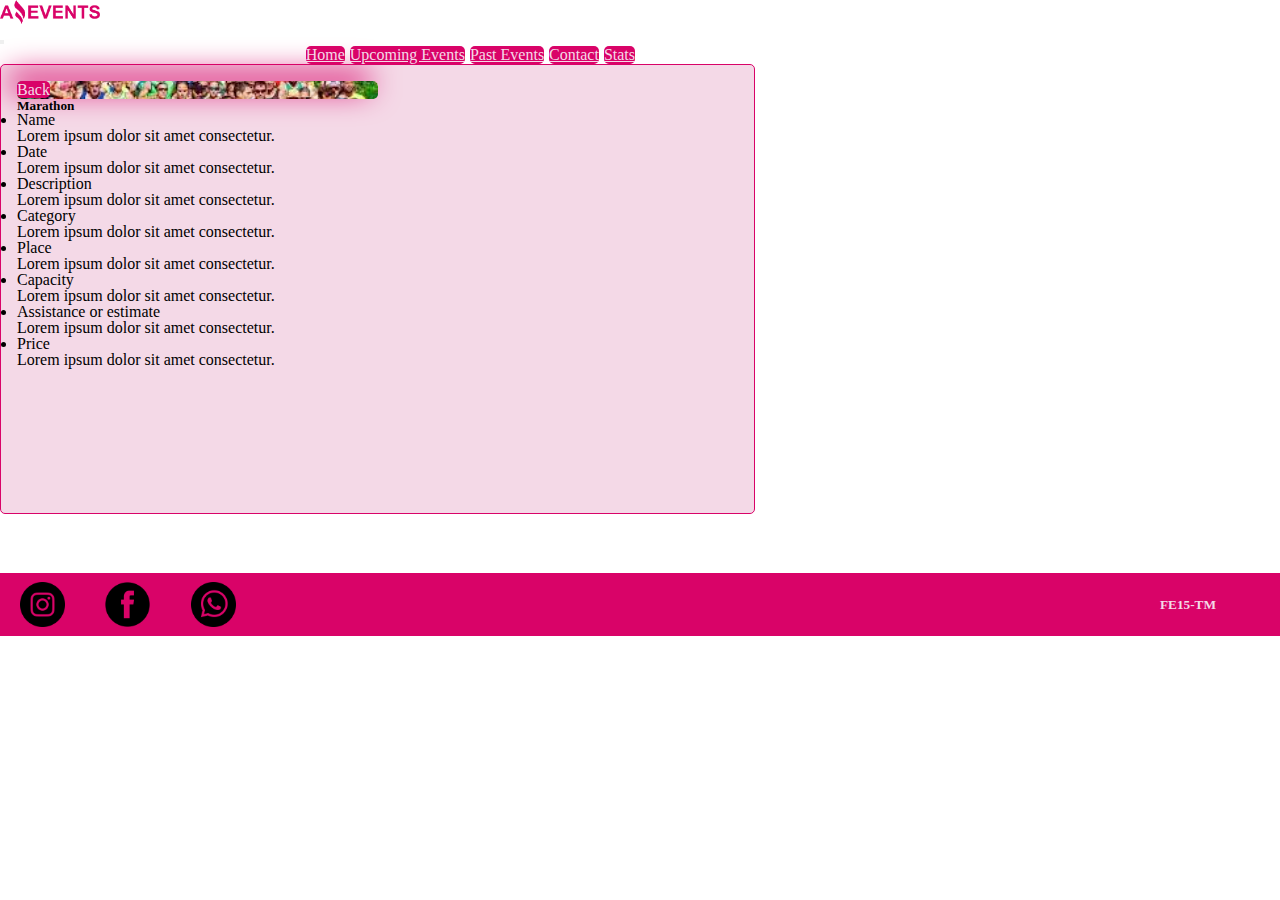
<file: html/marathon.html>
<!DOCTYPE html>
<html lang="en">
<head>
    <meta charset="UTF-8">
    <meta http-equiv="X-UA-Compatible" content="IE=edge">
    <meta name="viewport" content="width=device-width, initial-scale=1.0">
    <title>Amazing Events</title>
    <link rel="shortcut icon" href="./assets/images/favicon.ico" type="image/x-icon">
    <link rel="stylesheet" href="../assets/css/styles.css">
    <link href="https://cdn.jsdelivr.net/npm/bootstrap@5.3.0-alpha1/dist/css/bootstrap.min.css" rel="stylesheet" integrity="sha384-GLhlTQ8iRABdZLl6O3oVMWSktQOp6b7In1Zl3/Jr59b6EGGoI1aFkw7cmDA6j6gD" crossorigin="anonymous">
</head>
<body>
    <header>
        <nav class="navbar navbar-expand-lg bg-danger-subtle">
            <div class="container">
                <a class="navbar-brand" href="#">
                <img src="../assets/images/logo.png" alt="logo" width="100" height="24">
                </a>
            </div>
            <nav class="navbar navbar-expand-lg bg-danger-subtle">
            <div class="container-fluid">
                <button class="navbar-toggler" type="button" data-bs-toggle="collapse" data-bs-target="#navbarNavAltMarkup" aria-controls="navbarNavAltMarkup" aria-expanded="false" aria-label="Toggle navigation">
                <span class="navbar-toggler-icon"></span>
                </button>
                <div class="collapse navbar-collapse" id="navbarNavAltMarkup">
                <div class="navbar-nav">
                    <a class="nav-link" aria-current="page" href="../index.html">Home</a>
                    <a class="nav-link" href="../upcoming_Events.html">Upcoming Events</a>
                    <a class="nav-link" href="../past_Events.html">Past Events</a>
                    <a class="nav-link" href="../contact.html">Contact</a>
                    <a class="nav-link" href="../stats.html">Stats</a>
                </div>
                </div>
            </div>
            </nav>
        </nav>
    </header>
    
<main>
    <div class="main-card d-flex justify-content-center align-items-center bg-danger-subtle">
        <div class="card-double d-flex justify-content-center">
            <div class="left-mara">
                <a href="../index.html" class="btn-back px-4">Back</a>
            </div>
            <div class="rigth d-flex flex-column justify-content-end">
                <h5 class="r-cine text-center pt-1">Marathon</h5>
                <div class="li px-4 pt-1 overflow-y-auto">
                    <li>Name
                        <ol>Lorem ipsum dolor sit amet consectetur.</ol>
                    </li>
                    <li>Date
                        <ol>Lorem ipsum dolor sit amet consectetur.</ol>
                    </li>
                    <li>Description
                        <ol>Lorem ipsum dolor sit amet consectetur.</ol>
                    </li>
                    <li>Category
                        <ol>Lorem ipsum dolor sit amet consectetur.</ol>
                    </li>
                    <li>Place
                        <ol>Lorem ipsum dolor sit amet consectetur.</ol>
                    </li>
                    <li>Capacity
                        <ol>Lorem ipsum dolor sit amet consectetur.</ol>
                    </li>
                    <li>Assistance or estimate
                        <ol>Lorem ipsum dolor sit amet consectetur.</ol>
                    </li>
                    <li>Price
                        <ol>Lorem ipsum dolor sit amet consectetur.</ol>
                    </li>
                </div>
                
            </div>
        </div>
    </div>
</main>

    <footer class="footer bg-gradient">
        <div class="net">
            <img class="ig" src="../assets/images/ig.png" alt="ig">
            <img class="fb" src="../assets/images/fb.png" alt="face">
            <img class="wa" src="../assets/images/whatsapp.png" alt="whatsapp">
        </div>
    <div class="cohort">
        <h5 class="co-num">FE15-TM</h5>
    </div>
    </footer>

    <script src="https://cdn.jsdelivr.net/npm/bootstrap@5.3.0-alpha1/dist/js/bootstrap.bundle.min.js" integrity="sha384-w76AqPfDkMBDXo30jS1Sgez6pr3x5MlQ1ZAGC+nuZB+EYdgRZgiwxhTBTkF7CXvN" crossorigin="anonymous"></script>
</body>
</html>
</file>
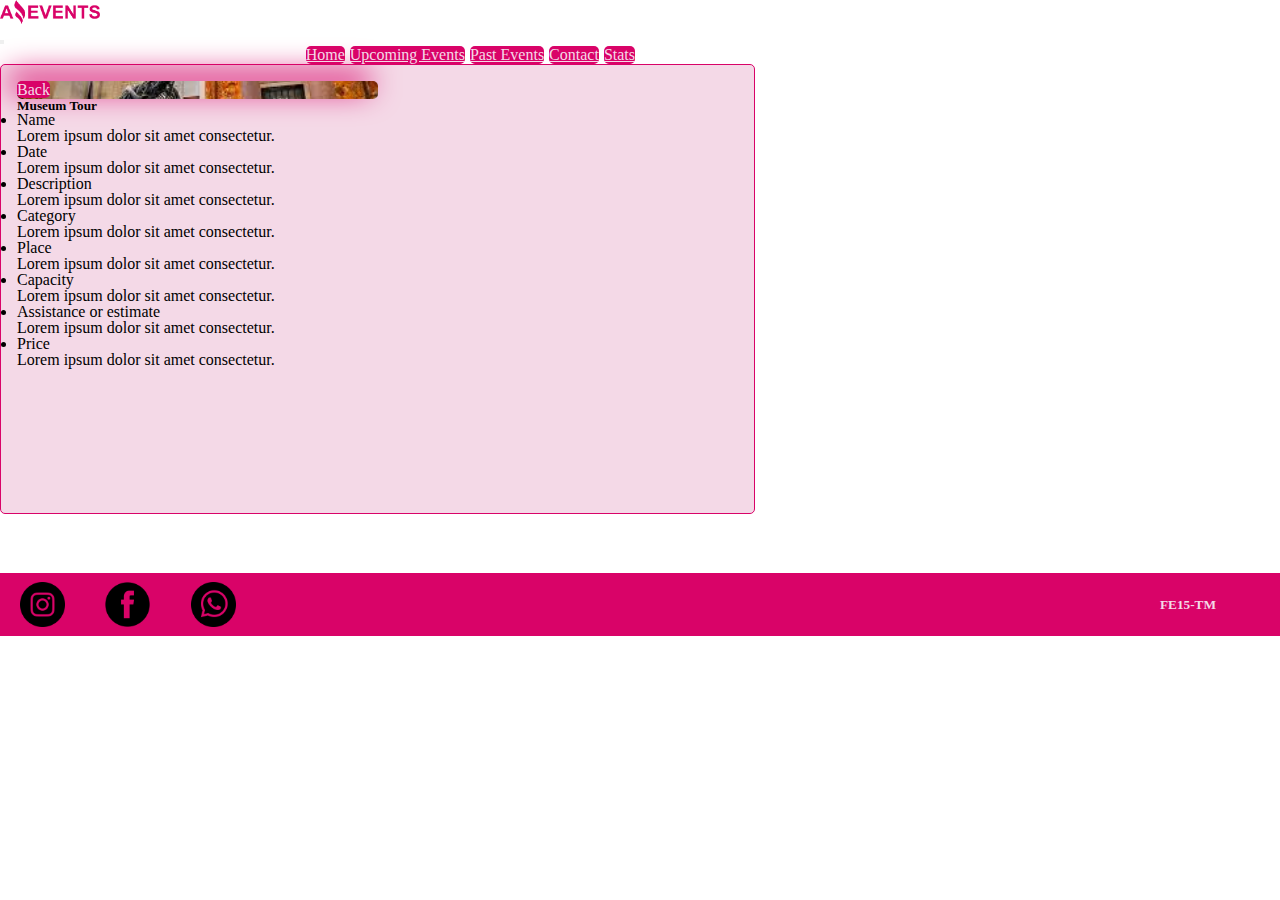
<file: html/museum.html>
<!DOCTYPE html>
<html lang="en">
<head>
    <meta charset="UTF-8">
    <meta http-equiv="X-UA-Compatible" content="IE=edge">
    <meta name="viewport" content="width=device-width, initial-scale=1.0">
    <title>Amazing Events</title>
    <link rel="shortcut icon" href="./assets/images/favicon.ico" type="image/x-icon">
    <link rel="stylesheet" href="../assets/css/styles.css">
    <link href="https://cdn.jsdelivr.net/npm/bootstrap@5.3.0-alpha1/dist/css/bootstrap.min.css" rel="stylesheet" integrity="sha384-GLhlTQ8iRABdZLl6O3oVMWSktQOp6b7In1Zl3/Jr59b6EGGoI1aFkw7cmDA6j6gD" crossorigin="anonymous">
</head>
<body>
    <header>
        <nav class="navbar navbar-expand-lg bg-danger-subtle">
            <div class="container">
                <a class="navbar-brand" href="#">
                <img src="../assets/images/logo.png" alt="logo" width="100" height="24">
                </a>
            </div>
            <nav class="navbar navbar-expand-lg bg-danger-subtle">
            <div class="container-fluid">
                <button class="navbar-toggler" type="button" data-bs-toggle="collapse" data-bs-target="#navbarNavAltMarkup" aria-controls="navbarNavAltMarkup" aria-expanded="false" aria-label="Toggle navigation">
                <span class="navbar-toggler-icon"></span>
                </button>
                <div class="collapse navbar-collapse" id="navbarNavAltMarkup">
                <div class="navbar-nav">
                    <a class="nav-link" aria-current="page" href="../index.html">Home</a>
                    <a class="nav-link" href="../upcoming_Events.html">Upcoming Events</a>
                    <a class="nav-link" href="../past_Events.html">Past Events</a>
                    <a class="nav-link" href="../contact.html">Contact</a>
                    <a class="nav-link" href="../stats.html">Stats</a>
                </div>
                </div>
            </div>
            </nav>
        </nav>
    </header>
    
<main>
    <div class="main-card d-flex justify-content-center align-items-center bg-danger-subtle">
        <div class="card-double d-flex justify-content-center">
            <div class="left-museum">
                <a href="../index.html" class="btn-back px-4">Back</a>
            </div>
            <div class="rigth d-flex flex-column justify-content-end">
                <h5 class="r-cine text-center pt-1">Museum Tour</h5>
                <div class="li px-4 pt-1 overflow-y-auto">
                    <li>Name
                        <ol>Lorem ipsum dolor sit amet consectetur.</ol>
                    </li>
                    <li>Date
                        <ol>Lorem ipsum dolor sit amet consectetur.</ol>
                    </li>
                    <li>Description
                        <ol>Lorem ipsum dolor sit amet consectetur.</ol>
                    </li>
                    <li>Category
                        <ol>Lorem ipsum dolor sit amet consectetur.</ol>
                    </li>
                    <li>Place
                        <ol>Lorem ipsum dolor sit amet consectetur.</ol>
                    </li>
                    <li>Capacity
                        <ol>Lorem ipsum dolor sit amet consectetur.</ol>
                    </li>
                    <li>Assistance or estimate
                        <ol>Lorem ipsum dolor sit amet consectetur.</ol>
                    </li>
                    <li>Price
                        <ol>Lorem ipsum dolor sit amet consectetur.</ol>
                    </li>
                </div>
                
            </div>
        </div>
    </div>
</main>

    <footer class="footer bg-gradient">
        <div class="net">
            <img class="ig" src="../assets/images/ig.png" alt="ig">
            <img class="fb" src="../assets/images/fb.png" alt="face">
            <img class="wa" src="../assets/images/whatsapp.png" alt="whatsapp">
        </div>
    <div class="cohort">
        <h5 class="co-num">FE15-TM</h5>
    </div>
    </footer>

    <script src="https://cdn.jsdelivr.net/npm/bootstrap@5.3.0-alpha1/dist/js/bootstrap.bundle.min.js" integrity="sha384-w76AqPfDkMBDXo30jS1Sgez6pr3x5MlQ1ZAGC+nuZB+EYdgRZgiwxhTBTkF7CXvN" crossorigin="anonymous"></script>
</body>
</html>
</file>
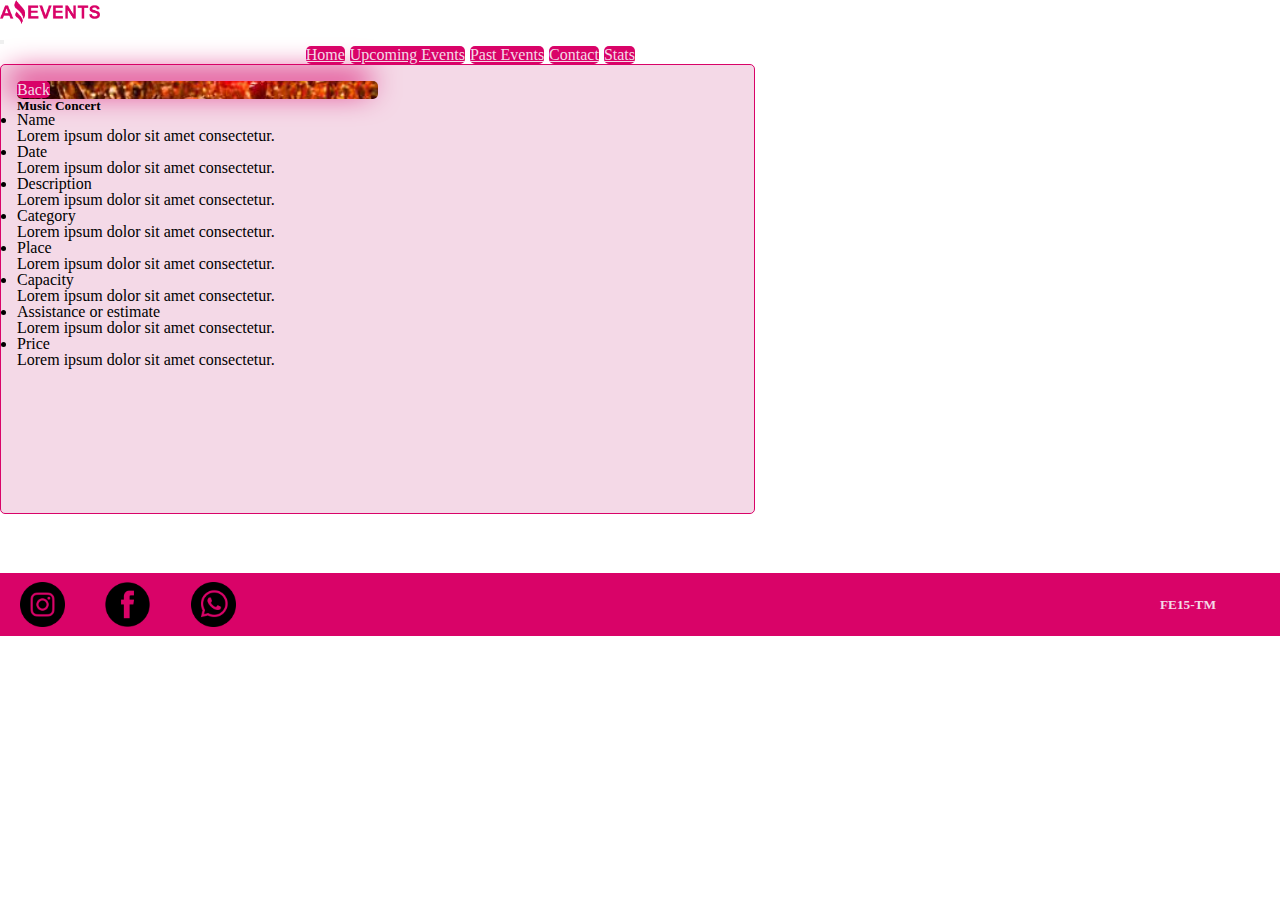
<file: html/music.html>
<!DOCTYPE html>
<html lang="en">
<head>
    <meta charset="UTF-8">
    <meta http-equiv="X-UA-Compatible" content="IE=edge">
    <meta name="viewport" content="width=device-width, initial-scale=1.0">
    <title>Amazing Events</title>
    <link rel="shortcut icon" href="./assets/images/favicon.ico" type="image/x-icon">
    <link rel="stylesheet" href="../assets/css/styles.css">
    <link href="https://cdn.jsdelivr.net/npm/bootstrap@5.3.0-alpha1/dist/css/bootstrap.min.css" rel="stylesheet" integrity="sha384-GLhlTQ8iRABdZLl6O3oVMWSktQOp6b7In1Zl3/Jr59b6EGGoI1aFkw7cmDA6j6gD" crossorigin="anonymous">
</head>
<body>
    <header>
        <nav class="navbar navbar-expand-lg bg-danger-subtle">
            <div class="container">
                <a class="navbar-brand" href="#">
                <img src="../assets/images/logo.png" alt="logo" width="100" height="24">
                </a>
            </div>
            <nav class="navbar navbar-expand-lg bg-danger-subtle">
            <div class="container-fluid">
                <button class="navbar-toggler" type="button" data-bs-toggle="collapse" data-bs-target="#navbarNavAltMarkup" aria-controls="navbarNavAltMarkup" aria-expanded="false" aria-label="Toggle navigation">
                <span class="navbar-toggler-icon"></span>
                </button>
                <div class="collapse navbar-collapse" id="navbarNavAltMarkup">
                <div class="navbar-nav">
                    <a class="nav-link" aria-current="page" href="../index.html">Home</a>
                    <a class="nav-link" href="../upcoming_Events.html">Upcoming Events</a>
                    <a class="nav-link" href="../past_Events.html">Past Events</a>
                    <a class="nav-link" href="../contact.html">Contact</a>
                    <a class="nav-link" href="../stats.html">Stats</a>
                </div>
                </div>
            </div>
            </nav>
        </nav>
    </header>
    
<main>
    <div class="main-card d-flex justify-content-center align-items-center bg-danger-subtle">
        <div class="card-double d-flex justify-content-center">
            <div class="left-music">
                <a href="../index.html" class="btn-back px-4">Back</a>
            </div>
            <div class="rigth d-flex flex-column justify-content-end">
                <h5 class="r-cine text-center pt-1">Music Concert</h5>
                <div class="li px-4 pt-1 overflow-y-auto">
                    <li>Name
                        <ol>Lorem ipsum dolor sit amet consectetur.</ol>
                    </li>
                    <li>Date
                        <ol>Lorem ipsum dolor sit amet consectetur.</ol>
                    </li>
                    <li>Description
                        <ol>Lorem ipsum dolor sit amet consectetur.</ol>
                    </li>
                    <li>Category
                        <ol>Lorem ipsum dolor sit amet consectetur.</ol>
                    </li>
                    <li>Place
                        <ol>Lorem ipsum dolor sit amet consectetur.</ol>
                    </li>
                    <li>Capacity
                        <ol>Lorem ipsum dolor sit amet consectetur.</ol>
                    </li>
                    <li>Assistance or estimate
                        <ol>Lorem ipsum dolor sit amet consectetur.</ol>
                    </li>
                    <li>Price
                        <ol>Lorem ipsum dolor sit amet consectetur.</ol>
                    </li>
                </div>
                
            </div>
        </div>
    </div>
</main>

    <footer class="footer bg-gradient">
        <div class="net">
            <img class="ig" src="../assets/images/ig.png" alt="ig">
            <img class="fb" src="../assets/images/fb.png" alt="face">
            <img class="wa" src="../assets/images/whatsapp.png" alt="whatsapp">
        </div>
    <div class="cohort">
        <h5 class="co-num">FE15-TM</h5>
    </div>
    </footer>

    <script src="https://cdn.jsdelivr.net/npm/bootstrap@5.3.0-alpha1/dist/js/bootstrap.bundle.min.js" integrity="sha384-w76AqPfDkMBDXo30jS1Sgez6pr3x5MlQ1ZAGC+nuZB+EYdgRZgiwxhTBTkF7CXvN" crossorigin="anonymous"></script>
</body>
</html>
</file>
<file: assets/css/styles.css>
*{
    margin: 0;
    padding: 0;
    box-sizing: border-box;

}
div.navbar-nav{
    display: flex;
    justify-content: flex-end;
    align-items: center;
    width: 50vw;
}
a.nav-link{
    background-color: #d90368;
    border-radius: 5px;
    margin-right: 5px;
    color: #F4D9E7;
}
.form-control{
    color: #F4D9E7;
}
.carousel-inner{
    display: flex;
    align-items: center;
    text-align: center;
    background-color: #d90368;
    color: #F4D9E7;
    height: 20vh;
}
.card-img-top{
    box-shadow: 2px 2px 4px #d90368;
}
.card-mb-1{
    background-color: aqua;
    height: 82vh;
}
#cinema{
    width: 50vw;
}
.col-md-4{
    background-color: brown;
    width: 100vw;
}

.footer{
    display: flex;
    flex-direction: row;
    align-items: center;
    height: 7vh;
    width: 100%;
    background-color: #d90368;
}
.net{
    display: flex;
    flex-direction: row;
    justify-content: space-around;
    height: 5vh;
    width: 20vw;
}
.ig:hover{
    transition: all 600ms;
    filter: invert(1);
}
.fb:hover{
    transition: all 600ms;
    filter: invert(1);
}
.wa:hover{
    transition: all 600ms;
    filter: invert(1);
}
.co-num{
    display: flex;
    flex-direction: row;
    justify-content: end;
    width: 75vw;
    color: #F4D9E7;
}
.form{
    padding-top: 5vh;
}
.main-contact{
    height: 62vh;
}
table{
    display: flex;
    justify-content: center;
    margin-top: 2vh;
    margin-bottom: 2vh;
}
.col-th{
    width: 90vw;
    padding: 5px;
    font-size: 20px;
    border: 1px solid black;
    background-color: #F4D9E7;
}
.tab-td{
    padding-left: 5px;
    border: 1px solid black;
}

.main-card{
    width: 100%;
    height: 509px;
}

.card-double{
    width: 59%;
    height: 450px;
    gap: 2rem;
    padding: 1rem;
    border: 1px solid #d90368;
    border-radius: 5px;
    background-color: #F4D9E7;
}
.left-cine{
    width: 50%;
    background-image: url(../images/Cinema.jpg);
    background-repeat: no-repeat;
    background-size: cover;
    background-position: center;
    box-shadow: -8px -8px 30px #d90368;
    border-radius: 5px;
}
.left-costume{
    background-image: url(../images/Costume_Party.jpg);
    width: 50%;
    background-repeat: no-repeat;
    background-size: cover;
    background-position: center;
    box-shadow: -8px -8px 30px #d90368;
    border-radius: 5px;
}
.left-food{
    background-image: url(../images/Food_Fair.jpg);
    width: 50%;
    background-repeat: no-repeat;
    background-size: cover;
    background-position: center;
    box-shadow: -8px -8px 30px #d90368;
    border-radius: 5px;
}
.left-mara{
    background-image: url(../images/Marathon.jpg);
    width: 50%;
    background-repeat: no-repeat;
    background-size: cover;
    background-position: center;
    box-shadow: -8px -8px 30px #d90368;
    border-radius: 5px;
}
.left-museum{
    background-image: url(../images/Museum_Tour.jpg);
    width: 50%;
    background-repeat: no-repeat;
    background-size: cover;
    background-position: center;
    box-shadow: -8px -8px 30px #d90368;
    border-radius: 5px;
}
.left-music{
    background-image: url(../images/Music_Concert.jpg);
    width: 50%;
    background-repeat: no-repeat;
    background-size: cover;
    background-position: center;
    box-shadow: -8px -8px 30px #d90368;
    border-radius: 5px;
}
.rigth{
    width: 50%;
    line-height: 1;
}
.btn-back{
    background-color: #d90368;
    border-radius: 5px;
    color: #F4D9E7;
    text-decoration: none;
}
</file>
